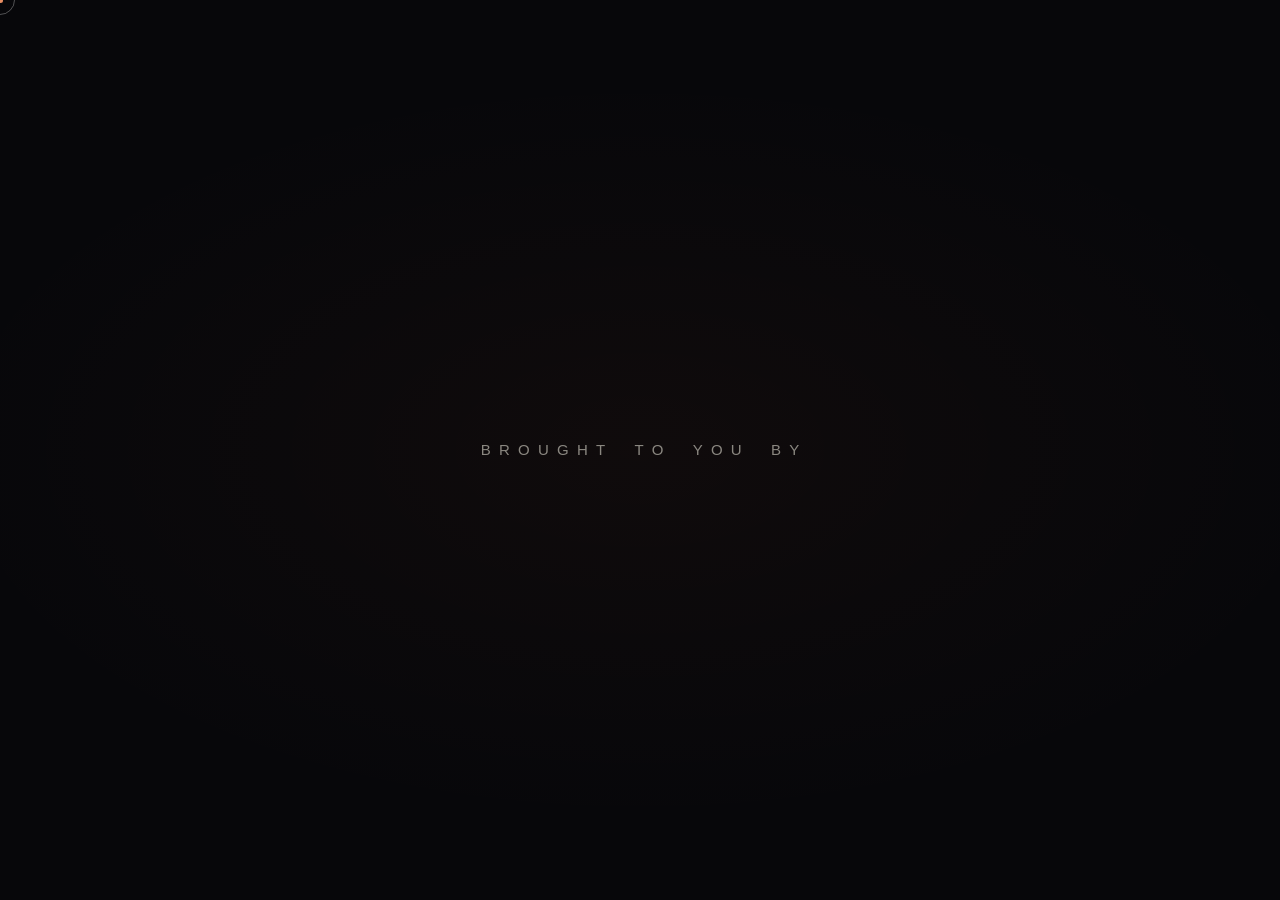
<file: public/assets/aistudio/school_clock__1.89__8bd07b02.html>
<!DOCTYPE html>
<html lang="en">
<head>
<meta charset="UTF-8">
<meta name="viewport" content="width=device-width, initial-scale=1">
<title>Whanganui High School — Timer</title>
<style>
:root{
  --ease: cubic-bezier(.22, 1, .36, 1);
  --ease-soft: cubic-bezier(.4, 0, .2, 1);
  --ease-spring: cubic-bezier(.34, 1.4, .5, 1);
  --serif: Georgia, "Times New Roman", "Iowan Old Style", serif;
  --sans: -apple-system, BlinkMacSystemFont, "Segoe UI Variable Display", "Segoe UI", Inter, Roboto, "Helvetica Neue", Arial, sans-serif;
  --bg: #09090b;
  --bg-elev: #0d0d10;
  --bg-elev-2: #131317;
  --text: #e8e6e1;
  --text-strong: #ffffff;
  --muted: #8a8780;
  --muted-2: #5c5a56;
  --muted-3: #3a3936;
  --accent: #c9bfa8;
  --orange: #ff7a3d;
  --orange-soft: #e88e63;
  --orange-glow: rgba(255,122,61,.12);
  --hairline: rgba(255,255,255,.06);
  --hairline-strong: rgba(255,255,255,.12);
  --grain-opacity: .018;
  --px: 0;
  --py: 0;
}
*,*::before,*::after{ box-sizing:border-box; }
html,body{ height:100%; margin:0; }
[hidden]{ display:none !important; }
body{
  font-family: var(--sans);
  background: var(--bg);
  color: var(--text);
  -webkit-font-smoothing: antialiased;
  -moz-osx-font-smoothing: grayscale;
  overflow: hidden;
  position: relative;
  min-height: 100vh;
}
::selection{ background: var(--orange); color: #0a0a0c; }
button{ font: inherit; }
button:focus-visible{ outline: 1px solid var(--hairline-strong); outline-offset: 3px; }

/* ============ TRAILER ============ */
.trailer{
  position: fixed; inset: 0;
  z-index: 850;
  background: #07070a;
  display: grid; place-items: center;
  overflow: hidden;
  transition: opacity 1s var(--ease-soft);
}
.trailer.is-fading{ opacity: 0; pointer-events: none; }
.trailer::before{
  content: "";
  position: absolute; inset: 0;
  background: radial-gradient(ellipse 80% 60% at 50% 50%, rgba(255,122,61,.035), transparent 70%);
  pointer-events: none;
}
.trailer-bg-streaks{ position: absolute; inset: 0; pointer-events: none; overflow: hidden; }
.trailer-bg-streaks span{
  position: absolute;
  left: var(--sx, 50%); top: var(--sy, 50%);
  width: var(--sw, 60px); height: 1px;
  background: linear-gradient(90deg, transparent, rgba(255,154,92,.25), transparent);
  opacity: 0;
  animation: streak var(--sdur, 6s) var(--sdelay, 0s) ease-in-out infinite;
}
@keyframes streak{
  0%, 100%{ opacity: 0; transform: translate(-50%, -50%) scaleX(.2); }
  50%     { opacity: .35; transform: translate(-50%, -50%) scaleX(1); }
}
.trailer-stage{ position: relative; width: 100%; height: 100vh; display: grid; place-items: center; }
.trailer-scene{
  position: absolute; inset: 0;
  display: grid; place-items: center;
  opacity: 0; pointer-events: none;
  transition: opacity .7s var(--ease-soft);
}
.trailer-scene.is-in,
.trailer-scene.is-out{ opacity: 1; }
.tword{
  display: inline-block;
  margin: 0 .28em;
  font-size: clamp(11px, 1.35vw, 15px);
  letter-spacing: .55em;
  text-transform: uppercase;
  color: var(--muted);
  font-weight: 500;
  text-indent: .55em;
  opacity: 0;
  filter: blur(14px);
  transform: translate(var(--dx, 0), var(--dy, 26px));
  transition: opacity 1.1s var(--ease), filter 1.15s var(--ease), transform 1.3s var(--ease);
  transition-delay: calc(var(--i, 0) * 140ms);
}
.trailer-scene.is-in .tword{ opacity: 1; filter: blur(0); transform: none; }
.trailer-scene.is-out .tword{
  opacity: 0; filter: blur(18px);
  transform: translate(calc(var(--dx, 0) * -1.5), calc(var(--dy, 26px) * -1.5));
}
.tharlan-letter{
  display: inline-block;
  font-family: var(--serif);
  font-style: italic;
  font-size: clamp(72px, 15vw, 200px);
  letter-spacing: -.045em;
  line-height: 1;
  color: var(--text-strong);
  font-weight: 400;
  opacity: 0;
  filter: blur(24px);
  transform: translate(var(--dx, 40px), var(--dy, 40px)) rotate(var(--rz, 8deg)) scale(.7);
  transition: opacity 1.3s var(--ease), filter 1.4s var(--ease), transform 1.6s var(--ease);
  transition-delay: calc(var(--i, 0) * 120ms);
}
.trailer-scene.is-in .tharlan-letter{ opacity: 1; filter: blur(0); transform: none; }
.trailer-scene.is-out .tharlan-letter{
  opacity: 0; filter: blur(28px); transform: translate(0, -40px) scale(1.06);
  transition: opacity .7s var(--ease), filter .7s var(--ease), transform .8s var(--ease);
}
.harlan-burst{
  position: absolute;
  top: 50%; left: 50%;
  width: 10px; height: 10px;
  border-radius: 50%;
  background: radial-gradient(circle, rgba(255,154,92,.5), transparent 65%);
  transform: translate(-50%, -50%) scale(0);
  opacity: 0; pointer-events: none; filter: blur(6px);
}
.trailer-scene.is-in .harlan-burst{ animation: burstOut 1.8s var(--ease) 1.3s forwards; }
@keyframes burstOut{
  0%  { opacity: 0;  transform: translate(-50%, -50%) scale(0); }
  25% { opacity: .8; }
  100%{ opacity: 0;  transform: translate(-50%, -50%) scale(200); }
}
.trailer-tagline-slide{
  text-align: center;
  font-family: var(--serif);
  font-style: italic;
  color: var(--text);
  font-size: clamp(22px, 3vw, 40px);
  line-height: 1.15;
  display: flex; flex-direction: column; gap: 8px;
}
.tline-a{
  display: inline-block;
  opacity: 0; filter: blur(12px); transform: translateX(-90px);
  transition: opacity 1.2s var(--ease), filter 1.25s var(--ease), transform 1.4s var(--ease);
}
.tline-b{
  display: inline-block;
  opacity: 0; filter: blur(12px); transform: translateX(90px);
  transition: opacity 1.2s var(--ease) .18s, filter 1.25s var(--ease) .18s, transform 1.4s var(--ease) .18s;
  color: var(--orange-soft);
}
.trailer-scene.is-in .tline-a,
.trailer-scene.is-in .tline-b{ opacity: 1; filter: blur(0); transform: none; }
.trailer-scene.is-out .tline-a{ opacity: 0; filter: blur(18px); transform: translateX(60px); }
.trailer-scene.is-out .tline-b{ opacity: 0; filter: blur(18px); transform: translateX(-60px); }
.trailer-tagline-scale{
  display: flex; gap: .35em;
  text-align: center;
  font-family: var(--serif);
  font-style: italic;
  font-size: clamp(20px, 2.8vw, 38px);
  color: var(--text-strong);
  flex-wrap: wrap; justify-content: center; padding: 0 20px;
}
.ts-word{
  display: inline-block;
  opacity: 0; filter: blur(20px); transform: scale(1.4);
  transition: opacity 1.2s var(--ease), filter 1.25s var(--ease), transform 1.35s var(--ease);
  transition-delay: calc(var(--i, 0) * 160ms);
}
.trailer-scene.is-in .ts-word{ opacity: 1; filter: blur(0); transform: scale(1); }
.trailer-scene.is-out .ts-word{ opacity: 0; filter: blur(20px); transform: scale(.75); }
.trailer-tagline-split{
  display: flex; align-items: baseline; justify-content: center; gap: .35em;
  font-family: var(--serif);
  font-style: italic;
  font-size: clamp(24px, 3.2vw, 44px);
  color: var(--text-strong);
  flex-wrap: wrap; padding: 0 20px;
}
.tsplit-a, .tsplit-b{
  display: inline-block;
  opacity: 0; filter: blur(16px);
  transition: opacity 1.2s var(--ease), filter 1.25s var(--ease), transform 1.5s var(--ease);
}
.tsplit-a{ transform: translateX(-110px) rotate(-4deg); color: var(--muted); }
.tsplit-b{ transform: translateX(110px) rotate(4deg); color: var(--orange-soft); transition-delay: .15s; }
.trailer-scene.is-in .tsplit-a,
.trailer-scene.is-in .tsplit-b{ opacity: 1; filter: blur(0); transform: none; }
.trailer-scene.is-out .tsplit-a{ opacity: 0; filter: blur(20px); transform: translateY(-30px) scale(.9); }
.trailer-scene.is-out .tsplit-b{ opacity: 0; filter: blur(20px); transform: translateY(30px) scale(.9); }
.trailer-presenting{
  text-align: center;
  display: flex; flex-direction: column; gap: 22px; align-items: center;
  padding: 0 20px;
}
.presenting-word{
  font-family: var(--serif);
  font-style: italic;
  font-weight: 400;
  font-size: clamp(56px, 12vw, 150px);
  letter-spacing: .9em;
  text-indent: .9em;
  line-height: 1;
  color: var(--text-strong);
  opacity: 0;
  filter: blur(24px);
  transform: scale(1.3);
  transition: opacity 1.35s var(--ease), filter 1.45s var(--ease), letter-spacing 1.7s var(--ease), text-indent 1.7s var(--ease), transform 1.75s var(--ease);
}
.trailer-scene.is-in .presenting-word{
  opacity: 1; filter: blur(0); transform: scale(1);
  letter-spacing: .08em; text-indent: .08em;
}
.presenting-sub{
  font-size: clamp(9px, 1.1vw, 12px);
  letter-spacing: .72em;
  text-transform: uppercase;
  color: var(--muted);
  font-weight: 500;
  text-indent: .72em;
  opacity: 0; filter: blur(8px); transform: translateY(12px);
  transition: opacity 1.2s var(--ease) .85s, filter 1.2s var(--ease) .85s, transform 1.3s var(--ease) .85s;
}
.trailer-scene.is-in .presenting-sub{ opacity: 1; filter: blur(0); transform: none; }
.trailer-scene.is-out .presenting-word,
.trailer-scene.is-out .presenting-sub{ opacity: 0; filter: blur(20px); transition-duration: .7s; }

/* ============ BACKGROUND ============ */
.bg-layer{ position:fixed; inset:0; z-index:-4; background: var(--bg); }
.bg-grid{
  position:fixed; inset:0; z-index:-3; pointer-events:none;
  background-image: radial-gradient(circle at 1px 1px, rgba(255,255,255,.03) 1px, transparent 0);
  background-size: 56px 56px;
  mask-image: radial-gradient(ellipse 70% 55% at 50% 5%, black 0%, transparent 75%);
  -webkit-mask-image: radial-gradient(ellipse 70% 55% at 50% 5%, black 0%, transparent 75%);
  opacity: .9;
  transform: translate(calc(var(--px) * -8px), calc(var(--py) * -5px));
}
.bg-vignette{
  position:fixed; inset:0; z-index:-2; pointer-events:none;
  background:
    radial-gradient(ellipse 55% 40% at 78% 20%, rgba(255,122,61,.045) 0%, transparent 65%),
    radial-gradient(ellipse 80% 55% at 50% 115%, rgba(0,0,0,.5) 0%, transparent 60%);
  transition: background 3s var(--ease-soft);
}
.grain{
  position: fixed; inset: 0; z-index: 0; pointer-events: none;
  opacity: var(--grain-opacity);
  background-image: url("data:image/svg+xml,%3Csvg xmlns='http://www.w3.org/2000/svg' width='160' height='160'%3E%3Cfilter id='n'%3E%3CfeTurbulence type='fractalNoise' baseFrequency='.9' numOctaves='3'/%3E%3C/filter%3E%3Crect width='160' height='160' filter='url(%23n)'/%3E%3C/svg%3E");
}
body[data-time="afternoon"]{ --accent: #dcc5a3; }
body[data-time="afternoon"] .bg-vignette{
  background:
    radial-gradient(ellipse 60% 40% at 72% 30%, rgba(255,140,70,.055) 0%, transparent 65%),
    radial-gradient(ellipse 80% 55% at 50% 115%, rgba(0,0,0,.55) 0%, transparent 60%);
}
body[data-time="evening"]{ --accent: #d8b48a; }
body[data-time="evening"] .bg-vignette{
  background:
    radial-gradient(ellipse 55% 40% at 78% 50%, rgba(255,120,60,.06) 0%, transparent 65%),
    radial-gradient(ellipse 80% 55% at 50% 115%, rgba(0,0,0,.6) 0%, transparent 60%);
}
.ambient-dust{
  position: fixed; inset: 0; z-index: 0;
  pointer-events: none; overflow: hidden;
}
.ambient-dust span{
  position: absolute; bottom: -10px; left: var(--x, 50%);
  width: 1.5px; height: 1.5px;
  border-radius: 50%;
  background: var(--accent);
  opacity: 0;
  animation: dustDrift var(--dur, 40s) linear infinite;
  animation-delay: var(--d, 0s);
}
@keyframes dustDrift{
  0%   { opacity: 0; transform: translate(0, 0); }
  15%  { opacity: .14; }
  85%  { opacity: .14; }
  100% { opacity: 0; transform: translate(var(--dx, 20px), calc(-100vh - 20px)); }
}

/* ============ SCENE ============ */
.scene{
  position: fixed; inset: 0;
  width: 100%; height: 100%;
  z-index: -1;
  pointer-events: none;
  color: var(--accent);
  overflow: visible;
  transition: color 2.5s var(--ease-soft);
  transform: translate(calc(var(--px) * -5px), calc(var(--py) * -3px));
}
.scene path, .scene line, .scene circle{
  fill: none; stroke: currentColor; stroke-width: 1;
  stroke-linecap: round; stroke-linejoin: round;
  vector-effect: non-scaling-stroke;
}
.scene-hills{ opacity: .13; }
.scene-hills path{ stroke-width: .8; }
.scene .gull{ opacity: 0; will-change: transform, opacity; }
.scene .gull .wing{ stroke-width: 1; fill: none; }
.scene .gull .body{ stroke-width: .9; opacity: .5; fill: none; }
.scene .gull-inner{
  animation: gullBob 5s ease-in-out infinite;
  transform-box: fill-box; transform-origin: center;
}
@keyframes gullBob{
  0%, 100% { transform: translateY(0); }
  50%      { transform: translateY(-3px); }
}
.scene .gull.g1{ animation: gullFly1 52s linear infinite; animation-delay: -8s; }
.scene .gull.g2{ animation: gullFly2 64s linear infinite; animation-delay: -32s; }
.scene .gull.g3{ animation: gullFly3 44s linear infinite; animation-delay: -20s; }
.scene .gull.g3 .gull-inner{ animation-duration: 4.2s; }
@keyframes gullFly1{
  0%   { transform: translate(-220px, 220px); opacity: 0; }
  12%  { opacity: .28; }
  85%  { opacity: .28; }
  100% { transform: translate(1680px, 160px); opacity: 0; }
}
@keyframes gullFly2{
  0%   { transform: translate(-220px, 340px); opacity: 0; }
  12%  { opacity: .20; }
  85%  { opacity: .20; }
  100% { transform: translate(1680px, 270px); opacity: 0; }
}
@keyframes gullFly3{
  0%   { transform: translate(-220px, 148px); opacity: 0; }
  12%  { opacity: .18; }
  85%  { opacity: .18; }
  100% { transform: translate(1680px, 100px); opacity: 0; }
}

/* ============ CELESTIAL ============ */
.celestial{
  position: fixed;
  left: 70%; top: 22%;
  width: min(340px, 36vw);
  aspect-ratio: 1 / 1;
  transform: translate(-50%, -50%);
  z-index: -1;
  pointer-events: none;
  color: var(--accent);
  transition: color 2.5s var(--ease-soft), left 1.4s var(--ease-soft), top 1.4s var(--ease-soft);
  will-change: transform, top, left;
}
@media (max-width: 820px){
  .celestial{ width: min(240px, 48vw); }
}
.celestial-svg{
  position: absolute; inset: 0;
  width: 100%; height: 100%;
  overflow: visible;
  transition: opacity 2s var(--ease-soft);
}
.celestial-svg circle, .celestial-svg line, .celestial-svg path{
  fill: none; stroke: currentColor;
  stroke-linecap: round; stroke-linejoin: round;
  vector-effect: non-scaling-stroke;
}
.sun-svg{ opacity: 0; }
body[data-celestial="sun"] .sun-svg{ opacity: 1; }
.sun-svg .sun-halo{
  fill: url(#sunHaloGrad) !important;
  stroke: none !important;
  animation: sunHaloPulse 10s ease-in-out infinite;
  transform-origin: center;
  transform-box: fill-box;
}
@keyframes sunHaloPulse{
  0%, 100% { opacity: .85; }
  50%      { opacity: 1; }
}
.sun-svg .sun-glow-inner{
  fill: url(#sunGlowInner) !important;
  stroke: none !important;
  animation: sunGlowBreathe 7s ease-in-out infinite;
  transform-origin: center;
  transform-box: fill-box;
}
@keyframes sunGlowBreathe{
  0%, 100% { opacity: .9; transform: scale(1); }
  50%      { opacity: 1; transform: scale(1.04); }
}
.sun-disc{
  fill: currentColor;
  fill-opacity: .05;
  stroke-width: .8;
  stroke-opacity: .55;
}
.sun-disc-inner{
  fill: currentColor;
  fill-opacity: .02;
  stroke: none !important;
}
.sun-rays{
  transform-box: fill-box; transform-origin: center;
  animation: sunSpin 480s linear infinite;
}
.sun-rays .r-major{ stroke-width: .85; stroke-opacity: .55; }
.sun-rays .r-mid{ stroke-width: .7; stroke-opacity: .32; }
.sun-rays .r-minor{ stroke-width: .55; stroke-opacity: .18; }
@keyframes sunSpin{ to{ transform: rotate(360deg); } }
.moon-svg{ opacity: 0; }
body[data-celestial="moon"] .moon-svg{ opacity: .95; }
.moon-svg .moon-aura{
  fill: url(#moonAuraGrad) !important;
  stroke: none !important;
}
.moon-disc{
  fill: currentColor;
  fill-opacity: .06;
  stroke-width: .9;
  stroke-opacity: .6;
}
.moon-crater{
  fill: currentColor;
  fill-opacity: .035;
  stroke-width: .55;
  stroke-opacity: .35;
}
.moon-crater.n1{ fill-opacity: .05; stroke-opacity: .45; }
.moon-maria ellipse{ fill: currentColor; stroke: none; opacity: .03; }
.celestial-stars{
  position: absolute; inset: -14%;
  opacity: 0;
  transition: opacity 2.5s var(--ease-soft);
}
body[data-celestial="moon"] .celestial-stars{ opacity: .85; }
.celestial-stars span{
  position: absolute;
  width: 1.5px; height: 1.5px;
  border-radius: 50%;
  background: var(--accent);
  opacity: .35;
  animation: twinkle 6s ease-in-out infinite;
}
.celestial-stars span:nth-child(1){ top: 12%; left: 18%; animation-delay: -.4s; }
.celestial-stars span:nth-child(2){ top: 6%;  left: 62%; animation-delay: -1.6s; }
.celestial-stars span:nth-child(3){ top: 34%; left: 84%; animation-delay: -2.7s; }
.celestial-stars span:nth-child(4){ top: 58%; left: 10%; animation-delay: -3.4s; }
.celestial-stars span:nth-child(5){ top: 78%; left: 48%; animation-delay: -2s; }
.celestial-stars span:nth-child(6){ top: 26%; left: 36%; animation-delay: -1.1s; }
.celestial-stars span:nth-child(7){ top: 68%; left: 76%; animation-delay: -4.2s; }
@keyframes twinkle{
  0%, 100%{ opacity: .12; }
  50%     { opacity: .55; }
}
.plane{
  position: fixed;
  top: 11%; left: 0;
  width: min(400px, 42vw);
  z-index: -1;
  pointer-events: none;
  color: var(--accent);
  opacity: .45;
  will-change: transform;
  animation: planeFly 90s linear infinite;
  animation-delay: -22s;
}
.plane svg{ width: 100%; height: auto; display: block; overflow: visible; }
@keyframes planeFly{
  from{ transform: translate(-45vw, 3vh); }
  to  { transform: translate(125vw, -6vh); }
}

/* ============ CORNER MARK / PROFILE ============ */
.corner-mark{
  position: fixed;
  top: 24px; left: 26px;
  z-index: 50;
  display: flex; align-items: center; gap: 10px;
  font-size: clamp(7px, .95vw, 9px);
  letter-spacing: .4em;
  text-transform: uppercase;
  color: var(--muted-2);
  font-weight: 500;
  text-indent: .4em;
  opacity: 0; pointer-events: none; user-select: none;
  transition: opacity 1.5s var(--ease-soft);
}
body.intro-done .corner-mark{ animation: fadeIn 1.2s var(--ease) .4s both; }
@keyframes fadeIn{
  from{ opacity: 0; transform: translateY(-4px); filter: blur(3px); }
  to  { opacity: 1; transform: none;            filter: blur(0); }
}
.corner-dot{
  width: 4px; height: 4px;
  border-radius: 50%;
  background: var(--orange-soft);
  flex-shrink: 0;
}
.corner-text{ white-space: nowrap; }
.corner-time{
  font-variant-numeric: tabular-nums;
  color: var(--muted-3);
  letter-spacing: .22em;
  text-indent: .22em;
  padding-left: 10px;
  margin-left: 2px;
  border-left: 1px solid var(--hairline);
  font-weight: 400;
}
.profile{
  position: fixed;
  top: 20px; right: 24px;
  z-index: 100;
  width: 40px; height: 40px;
  border-radius: 50%;
  border: 1px solid var(--hairline-strong);
  background: transparent;
  display: grid; place-items: center;
  cursor: pointer;
  padding: 0; opacity: 0;
  transition: border-color .4s var(--ease-soft), background .4s var(--ease-soft), transform .4s var(--ease-spring), opacity 1.5s var(--ease-soft);
}
body.intro-done .profile{ animation: profileIn 1.1s var(--ease) .6s both; }
@keyframes profileIn{
  from{ opacity: 0; transform: scale(.85) translateY(-6px); filter: blur(3px); }
  to  { opacity: 1; transform: none;                        filter: blur(0); }
}
.profile:hover{ border-color: rgba(255,255,255,.24); background: rgba(255,255,255,.03); }
.profile:active{ transform: scale(.95); }
.profile-avatar{
  font-family: var(--serif);
  font-style: italic;
  font-size: 16px;
  line-height: 1;
  color: var(--text);
  letter-spacing: .01em;
  user-select: none;
}
.profile.is-empty .profile-avatar{ color: var(--muted); }
.profile-hint{
  position: absolute;
  top: -5px; right: -5px;
  min-width: 16px; height: 16px;
  padding: 0 4px;
  border-radius: 99px;
  background: var(--bg-elev-2);
  border: 1px solid var(--hairline-strong);
  display: grid;
  place-items: center;
  font-size: 8px;
  font-weight: 600;
  font-family: var(--sans);
  color: var(--muted);
  letter-spacing: 0;
  opacity: 0;
  transform: scale(.7) translate(4px, -4px);
  transition: opacity .35s var(--ease-soft), transform .45s var(--ease);
  pointer-events: none;
}
.profile:hover .profile-hint{ opacity: 1; transform: scale(1) translate(0, 0); }

/* ============ CURSOR ============ */
body.cursor-on * { cursor: none !important; }
body.cursor-on input, body.cursor-on textarea{ cursor: text !important; }
.cursor-dot, .cursor-ring{
  position: fixed; top:0; left:0; pointer-events:none; z-index: 9800;
  opacity: 0; will-change: transform;
  transition: opacity .4s var(--ease-soft), width .5s var(--ease), height .5s var(--ease),
              margin .5s var(--ease), background .4s var(--ease-soft), border-color .4s var(--ease-soft);
}
.cursor-dot{
  width: 5px; height: 5px; margin: -2.5px 0 0 -2.5px;
  border-radius: 50%;
  background: var(--orange-soft);
}
.cursor-ring{
  width: 30px; height: 30px; margin: -15px 0 0 -15px;
  border-radius: 50%;
  border: 1px solid rgba(255,255,255,.3);
  opacity: 0;
}
body.cursor-on .cursor-dot, body.cursor-on .cursor-ring{ opacity: 1; }
body.cursor-hover .cursor-ring{
  width: 44px; height: 44px; margin: -22px 0 0 -22px;
  border-color: rgba(255,255,255,.55);
  background: rgba(255,255,255,.03);
}
body.cursor-click .cursor-ring{
  width: 18px; height: 18px; margin: -9px 0 0 -9px;
  border-color: rgba(255,255,255,.6);
}

/* ============ WHS INTRO ============ */
.intro{
  position: fixed; inset: 0;
  z-index: 700;
  display: grid; place-items: center;
  padding: 24px;
  background: #09090b;
  overflow: hidden;
}
.intro.is-fading{ animation: introOut .95s var(--ease-soft) forwards; }
@keyframes introOut{ to{ opacity: 0; visibility: hidden; } }
.intro-inner{ position: relative; text-align: center; padding: 20px 10px; }
.intro-inner::before{
  content: "";
  position: absolute;
  top: 42%; left: 50%;
  width: 60vw; height: 40vh;
  max-width: 700px;
  transform: translate(-50%, -50%);
  background: radial-gradient(ellipse at center, rgba(255,122,61,.05), transparent 65%);
  filter: blur(50px);
  pointer-events: none;
  opacity: 0;
  animation: introGlow 4s var(--ease) 1.2s both;
  z-index: -1;
}
@keyframes introGlow{
  0%{ opacity: 0; }
  60%{ opacity: 1; }
  100%{ opacity: .6; }
}
.intro-word{
  display: inline-flex;
  align-items: baseline;
  justify-content: center;
  font-family: var(--serif);
  font-style: italic;
  font-weight: 400;
  font-size: clamp(42px, 9.4vw, 92px);
  letter-spacing: -.03em;
  line-height: 1;
  color: var(--text-strong);
  margin: 0;
}
.i-letter{
  display: inline-block;
  opacity: 0; filter: blur(12px); transform: translateY(14px);
  animation: iLetterIn 1.2s var(--ease) calc(0.3s + var(--i) * 0.09s) both;
}
@keyframes iLetterIn{
  to { opacity: 1; filter: blur(0); transform: none; }
}
.i-wrap{ position: relative; display: inline-block; }
.i-dot{
  position: absolute;
  left: 53%; bottom: .70em;
  width: .12em; height: .12em;
  border-radius: 50%;
  background: var(--orange-soft);
  opacity: 0;
  animation: dotBounce 1.4s cubic-bezier(.42, 0, .22, 1) 1.7s both;
}
@keyframes dotBounce{
  0%{ opacity: 0; transform: translate(-50%, -60px) scale(.5); }
  30%{ opacity: 1; transform: translate(-50%, 0) scale(1.1); }
  45%{ transform: translate(-50%, -18px) scale(1); }
  60%{ transform: translate(-50%, 0) scale(1.04); }
  100%{ transform: translate(-50%, 0) scale(1); opacity: 1; }
}
.intro-sub{
  font-size: clamp(9.5px, 1.15vw, 12px);
  letter-spacing: .62em; text-transform: uppercase;
  color: var(--muted); font-weight: 500;
  margin-top: 24px; text-indent: .62em;
  opacity: 0;
  animation: introSubIn 1.3s var(--ease) 2s both;
}
@keyframes introSubIn{
  0%{ opacity: 0; filter: blur(8px); transform: translateY(8px); }
  100%{ opacity: 1; filter: blur(0);    transform: none; }
}
.intro-rule{
  width: 0; height: 1px;
  margin: 32px auto;
  background: linear-gradient(90deg, transparent, var(--hairline-strong), transparent);
  animation: introRuleIn 1.3s var(--ease) 2.6s both;
}
@keyframes introRuleIn{ 0%{ width: 0; opacity: 0; } 100%{ width: 84px; opacity: 1; } }
.intro-motto{
  font-family: var(--serif); font-style: italic;
  font-size: clamp(13px, 1.55vw, 18px);
  letter-spacing: .02em;
  color: var(--muted);
  opacity: 0;
  animation: introMottoIn 1.4s var(--ease) 3.1s both;
}
@keyframes introMottoIn{
  0%{ opacity: 0; filter: blur(10px); transform: translateY(8px); }
  100%{ opacity: 1; filter: blur(0);    transform: none; }
}
.intro-skip{
  position: absolute;
  bottom: 30px; left: 50%;
  transform: translateX(-50%);
  font-size: 9px;
  letter-spacing: .42em; text-transform: uppercase;
  color: var(--muted-3); text-indent: .42em;
  opacity: 0;
  animation: introSkipIn 1s var(--ease) 2.4s both;
  pointer-events: none;
  white-space: nowrap;
}
@keyframes introSkipIn{ to{ opacity: .7; } }

/* ============ STAGE ============ */
.stage{
  position: fixed; inset: 0;
  display: flex; align-items: center; justify-content: center;
  padding: 0 24px;
  z-index: 1;
}
.glow{
  position: absolute;
  width: min(1000px, 120vw); height: min(1000px, 120vw);
  border-radius: 50%;
  background: radial-gradient(circle, rgba(255,122,61,.055), transparent 55%);
  pointer-events: none; filter: blur(40px);
}
.focus-vignette{
  position: fixed; inset: 0; z-index: 2;
  pointer-events: none; opacity: 0;
  background: radial-gradient(ellipse 55% 50% at 50% 50%, transparent 0%, transparent 35%, rgba(5,5,7,.5) 70%, rgba(5,5,7,.92) 100%);
  transition: opacity 1.3s var(--ease-soft);
}
body.focus-mode .focus-vignette{ opacity: 1; }
.focus-indicator{
  position: fixed;
  top: 24px; left: 50%;
  z-index: 5;
  display: flex; align-items: center; gap: 10px;
  padding: 8px 16px;
  border-radius: 99px;
  background: rgba(15,15,18,.6);
  border: 1px solid var(--hairline);
  backdrop-filter: blur(16px); -webkit-backdrop-filter: blur(16px);
  color: var(--muted);
  font-size: 9px; letter-spacing: .32em; text-transform: uppercase;
  font-weight: 500; text-indent: .32em;
  opacity: 0; pointer-events: none;
  transform: translateX(-50%) translateY(-12px);
  transition: opacity .7s var(--ease-soft) .3s, transform .8s var(--ease) .3s;
  white-space: nowrap;
}
body.focus-mode .focus-indicator{ opacity: 1; transform: translateX(-50%) translateY(0); }
.focus-dot{
  width: 4px; height: 4px;
  border-radius: 50%;
  background: var(--orange-soft);
  flex-shrink: 0;
}
.content{
  position: relative;
  z-index: 1;
  text-align: center;
  max-width: 100%;
}
.dim-wrap{
  transition: opacity 1.5s var(--ease-soft), filter 1.5s var(--ease-soft), transform 1.1s var(--ease-soft);
}
body.focus-mode .dim-wrap{ opacity: .05; filter: blur(6px); transform: translateY(6px); }
body.away .dim-wrap{ opacity: .25 !important; filter: blur(1px); }
body.away .corner-mark{ opacity: .3 !important; }
body.away .profile{ opacity: .3 !important; }

.school-mark{
  display: flex; align-items: center; justify-content: center;
  gap: 14px;
  margin-bottom: 18px;
  opacity: 0;
}
body.intro-done .school-mark{ animation: rise 1.2s var(--ease) .1s both; }
.mark-rule{ width: 22px; height: 1px; }
.mark-rule:first-child{ background: linear-gradient(90deg, transparent, var(--hairline-strong)); }
.mark-rule:last-child{ background: linear-gradient(90deg, var(--hairline-strong), transparent); }
.mark-text{
  font-size: 9px; letter-spacing: .42em; text-transform: uppercase;
  color: var(--muted-2); font-weight: 500;
  text-indent: .42em; white-space: nowrap;
}
.greeting{
  font-family: var(--serif); font-style: italic;
  font-size: 15px; line-height: 1.6;
  letter-spacing: .004em;
  color: var(--muted);
  margin: 0 auto 20px;
  max-width: 46ch;
  min-height: 24px;
  cursor: pointer; user-select: none;
  transition: color .5s var(--ease-soft);
  opacity: 0;
}
body.intro-done .greeting{ animation: rise 1.2s var(--ease) .18s both; }
.greeting .name{ font-style: normal; color: var(--text); letter-spacing: .012em; }
.greeting .weather-note{ color: var(--muted-2); font-style: italic; }
.greeting:hover{ color: var(--text); }
.label{
  display: inline-flex; align-items: center; gap: 10px;
  font-size: 9px; letter-spacing: .4em; text-transform: uppercase;
  color: var(--muted-2); font-weight: 500;
  margin-bottom: 18px; text-indent: .4em;
  opacity: 0;
}
body.intro-done .label{ animation: rise 1.2s var(--ease) .26s both; }
.label::before{
  content: "";
  width: 3px; height: 3px;
  border-radius: 50%;
  background: var(--orange-soft);
  flex-shrink: 0; text-indent: 0;
}
.label.flash{ animation: labelFlash 1s var(--ease); }
@keyframes labelFlash{
  0%  { opacity: .15; transform: translateY(-3px); filter: blur(3px); }
  100%{ opacity: 1;   transform: none;               filter: blur(0); }
}
@keyframes rise{
  from{ opacity: 0; transform: translateY(18px); filter: blur(6px); }
  to  { opacity: 1; transform: none;             filter: blur(0); }
}

/* ============ COUNTDOWN ============ */
.countdown-wrap{
  position: relative;
  display: flex; justify-content: center;
  transition: transform 1.3s var(--ease-soft), filter 1.3s var(--ease-soft);
  will-change: transform, filter;
  cursor: pointer; user-select: none;
}
body.focus-mode .countdown-wrap{ transform: scale(1.12); }
.countdown-hint{
  position: absolute;
  bottom: -32px; left: 50%;
  transform: translateX(-50%) translateY(6px);
  font-size: 8px; letter-spacing: .28em; text-transform: uppercase;
  color: var(--muted-3); opacity: 0;
  transition: opacity .4s var(--ease-soft), transform .4s var(--ease);
  pointer-events: none; white-space: nowrap;
}
.countdown-wrap:hover .countdown-hint{ opacity: .8; transform: translateX(-50%) translateY(0); }
.countdown-wrap.copying .countdown-hint{ opacity: 0; }
.countdown-aura{
  position: absolute;
  top: 50%; left: 50%;
  width: clamp(200px, 46vw, 580px); height: clamp(200px, 46vw, 580px);
  transform: translate(-50%, -50%);
  pointer-events: none; z-index: -1; opacity: 0;
  color: var(--text);
  transition: opacity 1.2s var(--ease-soft), color .8s var(--ease-soft);
}
body.intro-done.period-active .countdown-aura{ opacity: .06; }
body.intro-done.period-active.critical-body .countdown-aura{ opacity: .14; color: var(--orange-soft); }
.countdown-aura svg{ width: 100%; height: 100%; overflow: visible; }
.aura-dashed{
  fill: none; stroke: currentColor; stroke-width: .22;
  stroke-dasharray: 1.5 6; stroke-linecap: round;
  transform-origin: center; transform-box: fill-box;
  animation: auraSpin 140s linear infinite;
}
@keyframes auraSpin{ to { transform: rotate(360deg); } }
.countdown{
  position: relative;
  display: flex; align-items: baseline; justify-content: center;
  font-size: clamp(56px, 12.5vw, 168px);
  font-weight: 200; letter-spacing: -.055em; line-height: .92;
  color: var(--text-strong);
  font-variant-numeric: tabular-nums;
  font-feature-settings: "tnum" 1;
  opacity: 0;
  transform-origin: center center;
  transition: transform .4s var(--ease-spring);
}
body.intro-done .countdown{ animation: rise 1.4s var(--ease) .38s both; }
.countdown.copied{ animation: copyPop .4s var(--ease); }
@keyframes copyPop{
  0%   { transform: scale(1); }
  40%  { transform: scale(.96); }
  100% { transform: scale(1); }
}
.num{ display: inline-flex; align-items: baseline; perspective: 600px; }
.min{ min-width: 2ch; justify-content: flex-end; }
.sec{ min-width: 2ch; justify-content: center; }
.digit{
  display: inline-block;
  transform-origin: 50% 100%;
  will-change: transform, opacity, filter;
  backface-visibility: hidden; -webkit-backface-visibility: hidden;
  background: linear-gradient(180deg, var(--text-strong) 35%, rgba(232,230,225,.85) 100%);
  -webkit-background-clip: text; background-clip: text;
  -webkit-text-fill-color: transparent;
}
.digit.roll{ animation: digitRoll .7s var(--ease) both; }
@keyframes digitRoll{
  0%  { transform: translateY(30%); opacity: 0; filter: blur(6px); }
  60% { opacity: .9; filter: blur(1px); }
  100%{ transform: translateY(0); opacity: 1; filter: blur(0); }
}
.colon{ display: inline-block; margin: 0 .045em; opacity: .28; }
.dot-sep{ display: inline-block; margin: 0 .03em 0 .02em; opacity: .22; font-size: .58em; }
.ms{
  display: inline-block; min-width: 3ch; text-align: left;
  font-size: .30em; letter-spacing: .06em; font-weight: 400;
  color: var(--muted-2); margin-left: .03em;
  font-variant-numeric: tabular-nums;
  -webkit-text-fill-color: var(--muted-2); background: none;
}
.idle-countdown{
  display: flex; align-items: baseline; justify-content: center;
  gap: clamp(6px, 1.2vw, 18px);
  font-size: clamp(40px, 8.5vw, 110px);
  font-weight: 200; letter-spacing: -.035em; line-height: .92;
  color: var(--text-strong);
  font-variant-numeric: tabular-nums;
  opacity: 0;
}
body.intro-done .idle-countdown{ animation: rise 1.4s var(--ease) .38s both; }
.idle-group{
  display: inline-flex; align-items: baseline; gap: .06em;
  transition: opacity .5s var(--ease-soft);
}
.idle-group[hidden]{ display: none !important; }
.idle-num{
  display: inline-block;
  transform-origin: 50% 100%;
  will-change: transform, opacity, filter;
  background: linear-gradient(180deg, var(--text-strong) 35%, rgba(232,230,225,.85) 100%);
  -webkit-background-clip: text; background-clip: text;
  -webkit-text-fill-color: transparent;
  font-variant-numeric: tabular-nums;
  transition: color .6s var(--ease-soft);
}
.idle-num.roll{ animation: digitRoll .7s var(--ease) both; }
.idle-lbl{
  font-size: .32em; font-weight: 500; letter-spacing: .02em;
  color: var(--muted); text-transform: lowercase;
  margin-left: .06em;
  -webkit-text-fill-color: var(--muted);
}

/* ============ BARS ============ */
.bars{
  width: min(380px, 76vw);
  margin: 34px auto 0;
  display: flex; flex-direction: column; gap: 18px;
  transition: opacity .7s var(--ease-soft);
  opacity: 0;
}
body.intro-done .bars{ animation: rise 1.2s var(--ease) .76s both; }
.bars.hidden{ opacity: 0 !important; }
.bar-block{ display: flex; flex-direction: column; gap: 10px; }
.bar-block.hidden{ display: none; }
.bar-head{ display: flex; justify-content: space-between; align-items: baseline; gap: 12px; }
.bar-label{
  font-size: 8.5px; letter-spacing: .34em; text-transform: uppercase;
  color: var(--muted-2); font-weight: 500;
}
.bar-pct{
  font-size: 9px; letter-spacing: .12em;
  color: var(--muted);
  font-variant-numeric: tabular-nums; font-weight: 400;
}
.progress{ --p: 0; position: relative; height: 1px; overflow: hidden; }
.progress-track{ position: absolute; inset: 0; background: rgba(255,255,255,.06); }
.progress-fill{
  position: absolute; inset: 0;
  transform-origin: left center;
  transform: scaleX(0);
  will-change: transform;
  background: linear-gradient(90deg, rgba(255,255,255,.4), rgba(255,255,255,.85));
  transition: background .7s var(--ease-soft), transform 1s var(--ease-soft);
  overflow: hidden;
}
.progress-fill::after{
  content: "";
  position: absolute; inset: 0;
  background: linear-gradient(90deg, transparent, rgba(255,255,255,.5), transparent);
  transform: translateX(-100%);
  animation: shimmer 3s ease-in-out infinite;
}
@keyframes shimmer{ 0%{ transform: translateX(-100%); } 100%{ transform: translateX(200%); } }
.progress-fill.day{ background: linear-gradient(90deg, rgba(201,191,168,.35), rgba(201,191,168,.75)); }
.progress-dot{
  position: absolute; top: 50%;
  left: calc(var(--p) * 100%);
  width: 3px; height: 3px; margin: -1.5px 0 0 -1.5px;
  border-radius: 50%;
  background: var(--text);
  transition: background .7s var(--ease-soft), opacity .7s var(--ease-soft);
}
#dayWrap .progress-dot{ background: var(--accent); }
.progress.low .progress-fill{ background: linear-gradient(90deg, rgba(255,122,61,.5), var(--orange-soft)); }
.progress.low .progress-dot{ background: var(--orange-soft); }

/* ============ NEXT / HOME / META / QUOTE ============ */
.next-row{
  display: flex; align-items: baseline; justify-content: center; gap: 12px;
  margin-top: 24px;
  min-height: 20px;
  transition: opacity .6s var(--ease-soft);
  opacity: 0;
}
body.intro-done .next-row{ animation: rise 1.2s var(--ease) .88s both; }
.next-row.hidden{ opacity: 0 !important; }
.next-label{
  font-size: 8.5px; letter-spacing: .34em; text-transform: uppercase;
  color: var(--muted-2); font-weight: 500;
}
.next-value{
  font-family: var(--serif); font-style: italic;
  font-size: 17px; letter-spacing: -.005em;
  color: var(--text);
  font-variant-numeric: tabular-nums;
}
.next-value .time{
  font-style: normal; font-family: var(--sans);
  font-size: 11px; letter-spacing: .12em;
  color: var(--muted); font-weight: 400;
  margin-left: 4px;
}
.divider{
  display: flex; align-items: center; justify-content: center; gap: 14px;
  width: min(200px, 55%);
  margin: 32px auto 0;
  opacity: 0;
}
body.intro-done .divider{ animation: rise 1.2s var(--ease) 1s both; }
.divider .line{ flex: 1; height: 1px; background: var(--hairline); }
.divider .dot{
  width: 2px; height: 2px;
  border-radius: 50%;
  background: var(--hairline-strong);
  flex-shrink: 0;
}
.home-row{
  display: flex; align-items: baseline; justify-content: center; gap: 12px;
  margin-top: 26px;
  opacity: 0;
}
body.intro-done .home-row{ animation: rise 1.2s var(--ease) 1.08s both; }
.home-label{
  font-size: 8.5px; letter-spacing: .34em; text-transform: uppercase;
  color: var(--muted-2); font-weight: 500;
}
.home-value{
  font-family: var(--serif); font-style: italic;
  font-size: 20px; letter-spacing: .01em;
  color: var(--text);
  font-variant-numeric: tabular-nums;
  min-width: 2ch;
  transition: color 2.5s var(--ease-soft);
}
.meta-row{
  display: flex; align-items: center; justify-content: center; gap: 16px;
  margin-top: 30px;
  flex-wrap: wrap;
  opacity: 0;
}
body.intro-done .meta-row{ animation: rise 1.2s var(--ease) 1.3s both; }
.meta-cell{
  font-size: 8.5px; letter-spacing: .28em; text-transform: uppercase;
  color: var(--muted-2); font-weight: 400;
  display: inline-flex; align-items: center; gap: 7px;
  font-variant-numeric: tabular-nums;
}
.meta-sep{
  width: 2px; height: 2px;
  border-radius: 50%;
  background: var(--muted-3);
}
.w-icon{
  width: 12px; height: 12px;
  color: var(--muted);
  display: inline-grid; place-items: center;
}
.w-icon svg{ width: 100%; height: 100%; }
.session-row{
  display: flex; justify-content: center; gap: 8px;
  margin-top: 14px;
  font-size: 8px; letter-spacing: .32em; text-transform: uppercase;
  color: var(--muted-2); opacity: 0; font-weight: 400;
}
body.intro-done .session-row{ animation: rise 1.2s var(--ease) 1.4s both; }
.session-row .ses-num{
  color: var(--muted); font-variant-numeric: tabular-nums; font-weight: 500;
}

/* QUOTE OF THE DAY — visible by default, hidden only when the toggle is off */
.quote-row{
  margin: 28px auto 0;
  max-width: 520px;
  padding-bottom: 8px;
  opacity: 0;
}
body.intro-done .quote-row{ animation: rise 1.2s var(--ease) 1.5s both; }
body.quote-hidden .quote-row{ display: none; }
.quote-text{
  font-family: var(--serif); font-style: italic;
  font-size: 12.5px; line-height: 1.6;
  color: var(--muted-2); letter-spacing: .004em;
}
.quote-text .quote-author{
  display: block;
  margin-top: 6px;
  font-size: 8.5px; font-style: normal;
  letter-spacing: .24em; text-transform: uppercase;
  color: var(--muted-2); opacity: .6;
}

/* ============ SPARK / FLASH ============ */
.spark{
  position: fixed; width: 2.5px; height: 2.5px;
  border-radius: 50%;
  background: var(--orange-soft);
  pointer-events: none; z-index: 9400;
  animation: sparkOut 1.4s var(--ease) forwards;
}
@keyframes sparkOut{
  0%   { transform: translate(-50%, -50%) scale(1); opacity: .9; }
  60%  { opacity: .5; }
  100% { transform: translate(calc(-50% + var(--dx)), calc(-50% + var(--dy))) scale(.3); opacity: 0; }
}
body.period-ended-flash::before {
  content: "";
  position: fixed; inset: 0;
  background: radial-gradient(ellipse at center, rgba(255,122,61,.08), transparent 60%);
  pointer-events: none; z-index: 3;
  opacity: 0;
  animation: periodEndFlash 1.8s var(--ease-soft);
}
@keyframes periodEndFlash{ 0%, 100% { opacity: 0; } 20% { opacity: .6; } }

/* ============ FLOWER ============ */
.ground-flower{
  position: fixed;
  bottom: -2px;
  left: clamp(6px, 2.5vw, 42px);
  height: min(640px, 66vh);
  width: calc(min(640px, 66vh) * 0.46875);
  z-index: -1;
  pointer-events: none;
  opacity: 0;
  transition: opacity 1.5s var(--ease-soft), filter 1s var(--ease-soft);
  color: var(--orange-soft);
}
body[data-celestial="flower"] .ground-flower{ opacity: .78; }
body.focus-mode .ground-flower{ opacity: .04 !important; filter: blur(8px) !important; }
.gf-pollen{ position: absolute; inset: 0; pointer-events: none; z-index: 1; overflow: visible; }
.gf-pollen span{
  position: absolute; left: var(--x, 50%); top: 17%;
  width: 2.5px; height: 2.5px;
  border-radius: 50%;
  background: var(--orange-soft);
  opacity: 0;
  animation: pollenRise var(--dur, 5s) ease-in-out infinite;
  animation-delay: var(--d, 0s);
}
@keyframes pollenRise{
  0%   { opacity: 0;  transform: translate(0, 0) scale(.4); }
  15%  { opacity: .6; }
  100% { opacity: 0;  transform: translate(var(--dx, 15px), -95px) scale(.7); }
}
.ground-flower-svg{ width: 100%; height: 100%; overflow: visible; }
.ground-flower-svg path,
.ground-flower-svg circle,
.ground-flower-svg ellipse,
.ground-flower-svg line{
  fill: none; stroke: currentColor; stroke-width: 1;
  stroke-linecap: round; stroke-linejoin: round;
  vector-effect: non-scaling-stroke;
}
.gf-ground{ fill: currentColor; stroke: none; opacity: .06; }
.gf-sway{ transform-origin: 50% 100%; animation: gfSway 10s ease-in-out infinite; }
@keyframes gfSway{
  0%, 100% { transform: rotate(-1.1deg); }
  50%      { transform: rotate(1.1deg); }
}
.gf-stem{ stroke-width: 1.3; stroke-dasharray: 1; stroke-dashoffset: 1; opacity: 0; }
body.intro-done[data-celestial="flower"] .gf-stem{
  opacity: 1;
  animation: stemGrow 2.4s var(--ease-soft) .2s forwards;
}
@keyframes stemGrow{ from{ stroke-dashoffset: 1; } to{ stroke-dashoffset: 0; } }
.gf-leaf{
  stroke-width: 1;
  transform-box: fill-box; transform-origin: 100% 100%;
  transform: scale(0); opacity: 0;
}
.gf-leaf-right{ transform-origin: 0% 100%; }
body.intro-done[data-celestial="flower"] .gf-leaf{ animation: leafGrow 1s var(--ease) forwards; }
body.intro-done[data-celestial="flower"] .gf-leaf-left{ animation-delay: 1.2s; }
body.intro-done[data-celestial="flower"] .gf-leaf-right{ animation-delay: 1.5s; }
body.intro-done[data-celestial="flower"] .gf-leaf-3{ animation-delay: 1.8s; }
body.intro-done[data-celestial="flower"] .gf-leaf-4{ animation-delay: 2s; }
@keyframes leafGrow{
  0%  { transform: scale(0); opacity: 0; }
  60% { opacity: 1; }
  100%{ transform: scale(1); opacity: 1; }
}
.gf-petal{
  stroke-width: 1;
  transform-box: fill-box; transform-origin: 50% 100%;
  transform: scale(0); opacity: 0;
}
.gf-petal-outer{ stroke-width: 1.1; }
.gf-petal-inner{ stroke-width: .8; opacity: .9; }
body.intro-done[data-celestial="flower"] .gf-petal-outer{
  animation: petalBloom 1.2s var(--ease) forwards;
  animation-delay: calc(2.4s + var(--d, 0s));
}
body.intro-done[data-celestial="flower"] .gf-petal-inner{
  animation: petalBloomInner 1.1s var(--ease) forwards;
  animation-delay: calc(3.1s + var(--d, 0s));
}
@keyframes petalBloom{
  0%  { transform: scale(0) rotate(-10deg); opacity: 0; }
  40% { opacity: 1; }
  100%{ transform: scale(1) rotate(0deg); opacity: 1; }
}
@keyframes petalBloomInner{
  0%  { transform: scale(0) rotate(10deg); opacity: 0; }
  40% { opacity: .9; }
  100%{ transform: scale(1) rotate(0deg); opacity: .9; }
}
.gf-center, .gf-center-inner{
  transform-box: fill-box; transform-origin: center; transform: scale(0);
}
.gf-center{ stroke-width: 1.1; }
.gf-center-inner{ stroke-width: .8; }
body.intro-done[data-celestial="flower"] .gf-center{ animation: centerPop .9s var(--ease) 3.8s forwards; }
body.intro-done[data-celestial="flower"] .gf-center-inner{ animation: centerPop .8s var(--ease) 4s forwards; }
@keyframes centerPop{ 0%{ transform: scale(0); } 100%{ transform: scale(1); } }
.gf-center-rays{ opacity: 0; transform-origin: center; transform-box: fill-box; }
body.intro-done[data-celestial="flower"] .gf-center-rays{ animation: raysIn 1s var(--ease) 4.3s forwards; }
@keyframes raysIn{ to{ opacity: .35; } }

.night-stars{
  position: fixed; inset: 0;
  z-index: -2;
  pointer-events: none;
  opacity: 0;
  transition: opacity 2.8s var(--ease-soft);
}
body[data-time="night"] .night-stars{ opacity: 1; }
.night-stars span{
  position: absolute;
  left: var(--x); top: var(--y);
  width: var(--s, 1.5px); height: var(--s, 1.5px);
  border-radius: 50%;
  background: var(--accent);
  animation: twinkle var(--dur, 6s) ease-in-out infinite;
  animation-delay: var(--d, 0s);
}

/* ============ SIDE MENU ============ */
.settings-back{
  position: fixed; inset: 0;
  z-index: 639;
  background: rgba(5,5,7,.55);
  backdrop-filter: blur(6px); -webkit-backdrop-filter: blur(6px);
  opacity: 0; pointer-events: none;
  transition: opacity .55s var(--ease-soft);
}
.settings-back.is-open{ opacity: 1; pointer-events: auto; }
.side-menu{
  position: fixed;
  top: 0; right: 0; bottom: 0;
  width: min(440px, 100vw);
  z-index: 640;
  background: var(--bg-elev);
  border-left: 1px solid var(--hairline);
  transform: translateX(100%);
  transition: transform .55s var(--ease);
  display: flex;
  flex-direction: column;
  box-shadow: -30px 0 80px -30px rgba(0,0,0,.9);
}
.side-menu.is-open{ transform: none; }
.side-menu-head{
  display: flex; align-items: center; gap: 14px;
  padding: 26px 26px 20px;
  border-bottom: 1px solid var(--hairline);
  flex-shrink: 0;
}
.side-menu-avatar{
  width: 46px; height: 46px;
  border-radius: 50%;
  flex-shrink: 0;
  display: grid; place-items: center;
  font-family: var(--serif); font-style: italic; font-size: 20px;
  color: var(--text-strong);
  background: var(--bg-elev-2);
  border: 1px solid var(--hairline-strong);
  user-select: none;
}
.side-menu-avatar.is-empty{ color: var(--muted-2); }
.side-menu-user{ flex: 1; min-width: 0; }
.side-menu-name{
  font-family: var(--serif); font-style: italic;
  font-size: 21px; line-height: 1.15;
  color: var(--text-strong);
  letter-spacing: -.005em;
  overflow: hidden; text-overflow: ellipsis; white-space: nowrap;
}
.side-menu-meta{
  margin-top: 4px;
  font-size: 9px; letter-spacing: .24em; text-transform: uppercase;
  color: var(--muted-2); font-weight: 400;
  font-variant-numeric: tabular-nums;
}
.side-menu-close{
  width: 32px; height: 32px;
  border-radius: 50%;
  border: 1px solid transparent;
  background: transparent;
  color: var(--muted);
  cursor: pointer;
  display: grid; place-items: center;
  padding: 0; flex-shrink: 0;
  transition: border-color .35s var(--ease-soft), color .35s var(--ease-soft), background .35s var(--ease-soft);
}
.side-menu-close:hover{ color: var(--text); border-color: var(--hairline); background: rgba(255,255,255,.03); }
.side-menu-close svg{ width: 14px; height: 14px; }
.side-menu-quick{
  display: grid; grid-template-columns: 1fr 1fr 1fr; gap: 8px;
  padding: 16px 26px;
  border-bottom: 1px solid var(--hairline);
  flex-shrink: 0;
}
.quick-action{
  padding: 12px 8px 10px;
  border-radius: 9px;
  border: 1px solid var(--hairline);
  background: rgba(255,255,255,.015);
  color: var(--muted);
  font: inherit;
  font-size: 8.5px; letter-spacing: .16em; text-transform: uppercase;
  font-weight: 500; cursor: pointer;
  display: flex; flex-direction: column; align-items: center; gap: 6px;
  transition: border-color .35s var(--ease-soft), color .35s var(--ease-soft), background .35s var(--ease-soft), transform .35s var(--ease-spring);
}
.quick-action svg{
  width: 16px; height: 16px;
  stroke: currentColor; fill: none;
  stroke-width: 1.5; stroke-linecap: round; stroke-linejoin: round;
}
.quick-action:hover{
  border-color: var(--hairline-strong);
  color: var(--text);
  background: rgba(255,255,255,.03);
}
.quick-action:active{ transform: scale(.97); }
.side-menu-body{
  flex: 1;
  overflow-y: auto;
  scrollbar-width: thin;
  scrollbar-color: var(--hairline-strong) transparent;
}
.side-menu-body::-webkit-scrollbar{ width: 4px; }
.side-menu-body::-webkit-scrollbar-thumb{ background: var(--hairline-strong); border-radius: 2px; }
.side-section{ padding: 22px 26px; border-bottom: 1px solid var(--hairline); }
.side-section:last-child{ border-bottom: none; }
.side-section-title{
  margin: 0 0 16px;
  font-size: 9px; font-weight: 500;
  letter-spacing: .34em; text-transform: uppercase;
  color: var(--muted-2);
  text-indent: .34em;
}
.side-field{ margin-bottom: 16px; }
.side-field:last-child{ margin-bottom: 0; }
.side-field label{
  display: block;
  font-size: 9px; letter-spacing: .28em; text-transform: uppercase;
  color: var(--muted-2); font-weight: 400;
  text-indent: .28em;
  margin-bottom: 10px;
}
.side-label-row{
  display: flex; justify-content: space-between; align-items: baseline;
  margin-bottom: 10px;
}
.side-label-row label{ margin-bottom: 0; }
.side-count{
  font-size: 9px; letter-spacing: .14em;
  color: var(--muted-3);
  font-variant-numeric: tabular-nums;
}

/* School year display */
.sy-display{
  display: flex; flex-direction: column; gap: 10px;
}
.sy-big{
  display: flex; align-items: baseline; gap: 8px;
  font-family: var(--serif); font-style: italic;
  color: var(--text-strong);
  font-variant-numeric: tabular-nums;
}
.sy-days{
  font-size: 36px; line-height: 1;
  letter-spacing: -.015em;
}
.sy-days-lbl{
  font-size: 11px; color: var(--muted-2); font-style: italic;
  margin-right: 10px;
}
.sy-hm{
  display: inline-flex; align-items: baseline;
  font-size: 14px; color: var(--muted);
  margin-left: auto;
  font-variant-numeric: tabular-nums;
}
.sy-colon{ opacity: .4; margin: 0 1px; }
.sy-meta{
  display: flex; align-items: center; gap: 8px;
  font-size: 8.5px; letter-spacing: .24em; text-transform: uppercase;
  color: var(--muted-2); font-weight: 400;
}
.sy-sep{ opacity: .4; }
.sy-meta .sy-term{
  color: var(--text);
  font-weight: 500;
}
.sy-progress{
  display: flex; align-items: center; gap: 10px;
  margin-top: 4px;
}
.sy-progress-track{
  flex: 1; height: 1px;
  background: var(--hairline-strong);
  overflow: hidden;
}
.sy-progress-fill{
  height: 100%;
  background: var(--text);
  transform-origin: left center;
  transform: scaleX(0);
  transition: transform 1s var(--ease-soft);
}
.sy-progress-pct{
  font-size: 9px; letter-spacing: .12em;
  color: var(--muted);
  font-variant-numeric: tabular-nums;
  min-width: 34px; text-align: right;
}

/* Toggle switch */
.toggle-label{
  display: flex; align-items: center; justify-content: space-between;
  gap: 12px;
  cursor: pointer;
  font-size: 9px; letter-spacing: .28em; text-transform: uppercase;
  color: var(--muted-2); font-weight: 400;
  text-indent: .28em;
  user-select: none;
  padding: 4px 0;
}
.toggle-input{
  position: absolute;
  width: 0; height: 0;
  opacity: 0;
  pointer-events: none;
}
.toggle-switch{
  position: relative;
  width: 34px; height: 18px;
  border-radius: 99px;
  background: rgba(255,255,255,.06);
  border: 1px solid var(--hairline-strong);
  flex-shrink: 0;
  transition: background .35s var(--ease-soft), border-color .35s var(--ease-soft);
}
.toggle-switch::after{
  content: "";
  position: absolute;
  top: 50%; left: 2px;
  width: 12px; height: 12px;
  border-radius: 50%;
  background: var(--muted);
  transform: translateY(-50%);
  transition: transform .45s var(--ease-spring), background .35s var(--ease-soft);
}
.toggle-input:checked + .toggle-switch{
  background: rgba(255,255,255,.18);
  border-color: rgba(255,255,255,.28);
}
.toggle-input:checked + .toggle-switch::after{
  transform: translate(16px, -50%);
  background: var(--text-strong);
}

/* Schedule preview */
.schedule-preview{ display: flex; flex-direction: column; gap: 2px; }
.sch-row{
  display: flex; align-items: center; gap: 14px;
  padding: 8px 12px;
  border-radius: 7px;
  font-size: 12px;
  color: var(--muted);
  transition: background .35s var(--ease-soft), color .35s var(--ease-soft);
}
.sch-row.is-current{
  background: rgba(255,255,255,.04);
  color: var(--text-strong);
}
.sch-row.is-past{ opacity: .4; }
.sch-time{
  font-variant-numeric: tabular-nums;
  font-size: 10px; letter-spacing: .1em;
  color: var(--muted-2); min-width: 42px;
  font-weight: 500;
}
.sch-row.is-current .sch-time{ color: var(--orange-soft); }
.sch-name{ flex: 1; font-size: 12px; letter-spacing: .02em; }
.sch-dur{
  font-size: 9px; letter-spacing: .1em;
  color: var(--muted-3);
  font-variant-numeric: tabular-nums;
}

/* Form inputs */
.settings-input{
  width: 100%;
  padding: 11px 14px;
  font: inherit; font-size: 14px;
  color: var(--text-strong);
  background: rgba(255,255,255,.02);
  border: 1px solid var(--hairline);
  border-radius: 8px;
  outline: none;
  transition: border-color .35s var(--ease-soft), background .35s var(--ease-soft);
}
.settings-input:focus{
  border-color: var(--hairline-strong);
  background: rgba(255,255,255,.04);
}
.age-picker.compact{ gap: 10px; margin: 0; justify-content: center; }
.age-picker.compact .age-btn{ width: 36px; height: 36px; font-size: 17px; }
.age-picker.compact .age-input{
  font-size: 28px; width: 72px;
  font-style: italic;
  background: transparent;
  border: none; color: var(--text-strong);
  text-align: center; outline: none;
  -moz-appearance: textfield;
  font-variant-numeric: tabular-nums;
}
.age-picker.compact .age-input::-webkit-outer-spin-button,
.age-picker.compact .age-input::-webkit-inner-spin-button{ -webkit-appearance: none; margin: 0; }
.year-picker.compact{ margin: 0; gap: 6px; }
.year-picker.compact .year-btn{ padding: 8px 0; font-size: 12px; border-radius: 6px; }
.side-menu .theme-picker{ margin: 0; gap: 8px; }
.side-menu .theme-picker .theme-card{
  padding: 16px 10px 14px;
  border-radius: 10px;
  gap: 8px;
  background: rgba(255,255,255,.015);
  border: 1px solid var(--hairline);
  color: var(--muted);
  display: flex; flex-direction: column; align-items: center;
  font: inherit; cursor: pointer;
  transition: border-color .35s var(--ease-soft), color .35s var(--ease-soft), background .35s var(--ease-soft);
}
.side-menu .theme-picker .theme-card:hover{
  border-color: var(--hairline-strong);
  color: var(--text);
  background: rgba(255,255,255,.03);
}
.side-menu .theme-picker .theme-card svg{ width: 22px; height: 22px; }
.side-menu .theme-picker .theme-card .tc-label{
  font-size: 8px; letter-spacing: .26em; text-transform: uppercase;
  font-weight: 500; text-indent: .26em;
}
.side-menu .theme-picker .theme-card.selected{
  border-color: var(--orange);
  color: var(--text-strong);
  background: rgba(255,122,61,.05);
}
.seg-control{
  position: relative;
  display: grid; grid-template-columns: repeat(4, 1fr);
  padding: 3px; border-radius: 9px;
  background: rgba(255,255,255,.02);
  border: 1px solid var(--hairline);
  --seg-idx: 0;
}
.seg-indicator{
  position: absolute;
  top: 3px; bottom: 3px; left: 3px;
  width: calc((100% - 6px) / 4);
  border-radius: 6px;
  background: rgba(255,255,255,.06);
  border: 1px solid var(--hairline-strong);
  transition: transform .55s var(--ease);
  transform: translateX(calc(var(--seg-idx) * 100%));
  pointer-events: none;
}
.seg-option{
  position: relative; z-index: 1;
  display: flex; flex-direction: column; align-items: center; gap: 5px;
  padding: 9px 4px;
  border: none; background: transparent;
  color: var(--muted-2);
  cursor: pointer;
  font: inherit; font-size: 8px; letter-spacing: .16em;
  text-transform: uppercase; font-weight: 500;
  transition: color .35s var(--ease-soft);
}
.seg-option svg{
  width: 15px; height: 15px;
  stroke: currentColor; fill: none;
  stroke-width: 1.5; stroke-linecap: round; stroke-linejoin: round;
}
.seg-option[aria-checked="true"]{ color: var(--text); }
.seg-option:hover{ color: var(--text); }
.side-menu-footer{
  flex-shrink: 0;
  padding: 18px 26px 22px;
  border-top: 1px solid var(--hairline);
  background: var(--bg-elev);
}
.side-save{
  width: 100%;
  padding: 13px 18px;
  font-size: 10px; font-weight: 600;
  letter-spacing: .32em; text-transform: uppercase; text-indent: .32em;
  color: #0a0a0c;
  background: var(--text);
  border: 1px solid transparent;
  border-radius: 9px;
  cursor: pointer;
  transition: background .35s var(--ease-soft), transform .35s var(--ease-spring);
}
.side-save:hover{ background: #ffffff; }
.side-save:active{ transform: scale(.985); }
.side-foot{
  margin-top: 14px;
  display: flex; justify-content: center; gap: 8px;
  font-size: 8px; letter-spacing: .32em; text-transform: uppercase;
  color: var(--muted-3); font-weight: 400;
}
.side-foot kbd{
  font-family: var(--sans);
  font-size: 9px; padding: 2px 6px;
  border-radius: 4px;
  background: rgba(255,255,255,.04);
  border: 1px solid var(--hairline);
  letter-spacing: .12em;
  color: var(--muted);
}

/* Shared form controls (also used in onboarding) */
.age-picker{
  display: flex; align-items: center; justify-content: center;
  gap: 16px;
  margin: 8px 0 18px;
}
.age-btn{
  width: 44px; height: 44px;
  border-radius: 50%;
  border: 1px solid var(--hairline-strong);
  background: transparent;
  color: var(--text);
  font-size: 20px; line-height: 1;
  cursor: pointer;
  display: grid; place-items: center;
  padding: 0 0 2px;
  transition: border-color .35s var(--ease-soft), color .35s var(--ease-soft), background .35s var(--ease-soft);
}
.age-btn:hover{ border-color: rgba(255,255,255,.28); color: var(--text-strong); background: rgba(255,255,255,.03); }
.age-btn:active{ transform: scale(.94); }
.age-input{
  width: 120px;
  font-family: var(--serif); font-style: italic;
  font-size: 52px; font-weight: 400;
  text-align: center;
  background: transparent;
  border: none; color: var(--text-strong);
  outline: none;
  -moz-appearance: textfield;
  font-variant-numeric: tabular-nums;
}
.age-input::-webkit-outer-spin-button,
.age-input::-webkit-inner-spin-button{ -webkit-appearance: none; margin: 0; }
.year-picker{
  display: flex; gap: 8px; justify-content: center;
  margin: 6px 0 20px;
}
.year-btn{
  flex: 1;
  padding: 12px 0;
  border-radius: 8px;
  border: 1px solid var(--hairline);
  background: transparent;
  color: var(--muted);
  font: inherit; font-size: 13px; font-weight: 400;
  cursor: pointer;
  font-variant-numeric: tabular-nums;
  transition: border-color .35s var(--ease-soft), color .35s var(--ease-soft), background .35s var(--ease-soft);
}
.year-btn:hover{ border-color: var(--hairline-strong); color: var(--text); }
.year-btn.selected{
  border-color: var(--hairline-strong);
  color: var(--text-strong);
  background: rgba(255,255,255,.04);
}

/* ============ ONBOARDING ============ */
.onboarding{
  position: fixed; inset: 0;
  z-index: 650;
  display: grid; place-items: center;
  padding: 24px;
  background: rgba(5,5,7,.72);
  backdrop-filter: blur(24px); -webkit-backdrop-filter: blur(24px);
  animation: overlayIn .55s var(--ease-soft) both;
}
.onboarding.closing{ animation: overlayOut .55s var(--ease-soft) forwards; }
@keyframes overlayIn{ from{ opacity: 0; } to{ opacity: 1; } }
@keyframes overlayOut{ to{ opacity: 0; visibility: hidden; } }
.onboard-card{
  position: relative;
  width: min(440px, 100%);
  max-height: calc(100vh - 40px);
  overflow-y: auto;
  padding: 32px 28px 28px;
  border-radius: 20px;
  background: var(--bg-elev);
  border: 1px solid var(--hairline);
  box-shadow: 0 40px 120px -30px rgba(0,0,0,.95);
  animation: cardIn .7s var(--ease) both;
  scrollbar-width: thin;
  scrollbar-color: var(--hairline-strong) transparent;
}
.onboard-card::-webkit-scrollbar{ width: 4px; }
.onboard-card::-webkit-scrollbar-thumb{ background: var(--hairline-strong); border-radius: 2px; }
@keyframes cardIn{
  from{ opacity: 0; transform: translateY(22px) scale(.97); filter: blur(6px); }
  to  { opacity: 1; transform: none;                       filter: blur(0); }
}
.onboard-progress{ display: flex; gap: 6px; margin-bottom: 28px; }
.onboard-progress span{
  flex: 1; height: 1px;
  background: var(--hairline-strong);
  transition: background .6s var(--ease-soft);
}
.onboard-progress span.done{ background: rgba(255,255,255,.3); }
.onboard-progress span.active{ background: var(--text-strong); }
.onboard-viewport{ overflow: hidden; width: 100%; }
.onboard-track{
  display: flex;
  transition: transform .7s var(--ease);
  will-change: transform;
}
.onboard-panel{
  flex: 0 0 100%;
  width: 100%;
  padding: 2px 2px 6px;
  text-align: center;
}
.onboard-step{
  font-size: 8px; letter-spacing: .44em; text-transform: uppercase;
  color: var(--muted-3); font-weight: 500;
  margin-bottom: 12px; text-indent: .44em;
  font-variant-numeric: tabular-nums;
}
.onboard-eyebrow{
  font-size: 8.5px; letter-spacing: .44em; text-transform: uppercase;
  color: var(--muted-2); font-weight: 500;
  margin-bottom: 14px; text-indent: .44em;
}
.onboard-title{
  font-family: var(--serif); font-style: italic; font-weight: 400;
  font-size: clamp(22px, 3vw, 26px);
  letter-spacing: -.005em;
  color: var(--text-strong);
  margin: 0 0 24px;
  line-height: 1.2;
}
.onboard-form{ display: flex; flex-direction: column; gap: 14px; }
.onboard-input{
  width: 100%;
  padding: 13px 16px;
  font: inherit; font-size: 15px;
  color: var(--text-strong);
  background: rgba(255,255,255,.02);
  border: 1px solid var(--hairline);
  border-radius: 9px;
  outline: none;
  text-align: center;
  transition: border-color .35s var(--ease-soft), background .35s var(--ease-soft);
}
.onboard-input::placeholder{ color: var(--muted-2); }
.onboard-input:focus{
  border-color: var(--hairline-strong);
  background: rgba(255,255,255,.04);
}
.onboard-actions{ display: flex; gap: 8px; margin-top: 8px; }
.onboard-btn{
  position: relative;
  flex: 1;
  padding: 12px 16px;
  font-size: 10px; font-weight: 600;
  letter-spacing: .3em; text-transform: uppercase; text-indent: .3em;
  color: #0a0a0c;
  background: var(--text);
  border: 1px solid transparent;
  border-radius: 9px;
  cursor: pointer;
  transition: background .35s var(--ease-soft), transform .35s var(--ease-spring), opacity .35s var(--ease-soft);
}
.onboard-btn:hover{ background: #ffffff; }
.onboard-btn:active{ transform: scale(.985); }
.onboard-btn.ghost{
  flex: 0 0 auto;
  padding-left: 20px; padding-right: 20px;
  background: transparent;
  color: var(--muted);
  border: 1px solid var(--hairline);
}
.onboard-btn.ghost:hover{ color: var(--text); border-color: var(--hairline-strong); background: transparent; }
.onboard-btn:disabled{ opacity: .3; cursor: not-allowed; }
.theme-picker{
  display: grid; grid-template-columns: 1fr 1fr; gap: 10px;
  margin: 6px 0 18px;
}
.theme-card{
  padding: 22px 14px 18px;
  border-radius: 12px;
  border: 1px solid var(--hairline);
  background: rgba(255,255,255,.015);
  color: var(--muted);
  cursor: pointer;
  display: flex; flex-direction: column; align-items: center; gap: 12px;
  font: inherit;
  transition: border-color .35s var(--ease-soft), color .35s var(--ease-soft), background .35s var(--ease-soft);
}
.theme-card:hover{
  border-color: var(--hairline-strong);
  color: var(--text);
  background: rgba(255,255,255,.03);
}
.theme-card svg{ width: 28px; height: 28px; overflow: visible; }
.theme-card .tc-label{
  font-size: 9px; letter-spacing: .28em; text-transform: uppercase;
  font-weight: 500; text-indent: .28em;
}
.theme-card.selected{
  border-color: var(--hairline-strong);
  color: var(--text-strong);
  background: rgba(255,255,255,.04);
}
.celestial-picker{
  display: grid; grid-template-columns: 1fr 1fr; gap: 8px;
  margin: 4px 0 20px;
}
.celestial-card{
  padding: 16px 10px 14px;
  border-radius: 10px;
  border: 1px solid var(--hairline);
  background: rgba(255,255,255,.015);
  color: var(--muted);
  cursor: pointer;
  display: flex; flex-direction: column; align-items: center; gap: 9px;
  font: inherit;
  transition: border-color .35s var(--ease-soft), color .35s var(--ease-soft), background .35s var(--ease-soft);
}
.celestial-card:hover{
  border-color: var(--hairline-strong);
  color: var(--text);
  background: rgba(255,255,255,.03);
}
.celestial-card svg{ width: 22px; height: 22px; }
.celestial-card .cc-label{
  font-size: 8px; letter-spacing: .26em; text-transform: uppercase;
  font-weight: 500; text-indent: .26em;
}
.celestial-card.selected{
  border-color: var(--hairline-strong);
  color: var(--text-strong);
  background: rgba(255,255,255,.04);
}
.onboard-summary{
  display: flex; flex-direction: column; gap: 10px;
  margin: 4px 0 22px;
  padding: 16px 18px;
  border-radius: 10px;
  border: 1px solid var(--hairline);
  background: rgba(255,255,255,.015);
  text-align: left;
}
.sum-item{ display: flex; justify-content: space-between; align-items: baseline; gap: 12px; }
.sum-k{ font-size: 8.5px; letter-spacing: .28em; text-transform: uppercase; color: var(--muted-2); font-weight: 500; }
.sum-v{ font-family: var(--serif); font-style: italic; font-size: 15px; color: var(--text-strong); text-align: right; }

/* ============ TOAST / RIPPLE ============ */
.toast{
  position: fixed;
  bottom: 34px; left: 50%;
  transform: translate(-50%, 20px);
  z-index: 9900;
  display: flex; align-items: center; gap: 10px;
  padding: 11px 20px 11px 14px;
  border-radius: 99px;
  background: var(--bg-elev);
  border: 1px solid var(--hairline);
  box-shadow: 0 20px 50px -12px rgba(0,0,0,.9);
  color: var(--text-strong);
  font-size: 10px; letter-spacing: .22em; text-transform: uppercase;
  font-weight: 500;
  opacity: 0; pointer-events: none;
  transition: opacity .5s var(--ease-soft), transform .6s var(--ease);
}
.toast.show{ opacity: 1; transform: translate(-50%, 0); }
.toast-dot{
  width: 5px; height: 5px;
  border-radius: 50%;
  background: var(--orange-soft);
  flex-shrink: 0;
}
.ripple{
  position: fixed;
  width: 10px; height: 10px;
  margin: -5px 0 0 -5px;
  border-radius: 50%;
  border: 1px solid rgba(255,255,255,.35);
  pointer-events: none; z-index: 9500;
  animation: rippleOut 1.1s var(--ease) forwards;
}
.ripple.r1{ opacity: .35; }
.ripple.r2{ opacity: .18; border-width: .5px; animation-duration: 1.4s; }
@keyframes rippleOut{
  0%  { transform: scale(.4); opacity: .4; }
  100%{ transform: scale(12); opacity: 0; }
}

/* ============ CMDK / SHORTCUTS ============ */
.cmdk-back{
  position: fixed; inset: 0;
  z-index: 960;
  background: rgba(5,5,7,.5);
  backdrop-filter: blur(10px); -webkit-backdrop-filter: blur(10px);
  animation: overlayIn .3s var(--ease-soft);
}
.cmdk{
  position: fixed;
  top: 22%; left: 50%;
  transform: translateX(-50%);
  width: min(480px, 92vw);
  z-index: 961;
  background: var(--bg-elev);
  border: 1px solid var(--hairline);
  border-radius: 14px;
  box-shadow: 0 40px 100px -20px rgba(0,0,0,.95);
  overflow: hidden;
  animation: cmdkIn .4s var(--ease) both;
}
@keyframes cmdkIn{
  from{ opacity: 0; transform: translateX(-50%) translateY(-10px) scale(.98); }
  to  { opacity: 1; transform: translateX(-50%) translateY(0) scale(1); }
}
.cmdk-input{
  width: 100%;
  padding: 16px 20px;
  font: inherit; font-size: 14px;
  color: var(--text-strong);
  background: transparent;
  border: none;
  border-bottom: 1px solid var(--hairline);
  outline: none;
}
.cmdk-input::placeholder{ color: var(--muted-2); }
.cmdk-list{
  max-height: 320px;
  overflow-y: auto;
  padding: 6px 0;
  scrollbar-width: thin;
  scrollbar-color: var(--hairline-strong) transparent;
}
.cmdk-list::-webkit-scrollbar{ width: 4px; }
.cmdk-list::-webkit-scrollbar-thumb{ background: var(--hairline-strong); border-radius: 2px; }
.cmdk-item{
  display: flex; align-items: center; justify-content: space-between;
  gap: 12px;
  padding: 11px 20px;
  font-size: 13px;
  color: var(--text);
  cursor: pointer;
  transition: background .2s var(--ease-soft);
}
.cmdk-item.active{ background: rgba(255,255,255,.04); color: var(--text-strong); }
.cmdk-item .hint{
  font-size: 9px; letter-spacing: .14em;
  color: var(--muted-2);
  padding: 2px 6px;
  border: 1px solid var(--hairline);
  border-radius: 4px;
  text-transform: uppercase;
  flex-shrink: 0;
}
.cmdk-empty{
  padding: 26px 20px;
  text-align: center;
  font-family: var(--serif); font-style: italic;
  font-size: 13px;
  color: var(--muted-2);
}
.shortcuts{
  position: fixed; inset: 0;
  z-index: 962;
  display: grid; place-items: center;
  padding: 24px;
  background: rgba(5,5,7,.72);
  backdrop-filter: blur(20px); -webkit-backdrop-filter: blur(20px);
  animation: overlayIn .3s var(--ease-soft);
}
.shortcuts-card{
  position: relative;
  width: min(400px, 100%);
  padding: 28px 26px 24px;
  border-radius: 18px;
  border: 1px solid var(--hairline);
  background: var(--bg-elev);
  box-shadow: 0 40px 100px -20px rgba(0,0,0,.95);
  animation: cardIn .55s var(--ease) both;
}
.shortcuts-close{
  position: absolute;
  top: 14px; right: 14px;
  width: 30px; height: 30px;
  border-radius: 50%;
  border: 1px solid transparent;
  background: transparent;
  color: var(--muted);
  font-size: 18px; line-height: 1;
  cursor: pointer;
  display: grid; place-items: center;
  padding: 0;
  transition: border-color .35s var(--ease-soft), color .35s var(--ease-soft), background .35s var(--ease-soft);
}
.shortcuts-close:hover{ color: var(--text); border-color: var(--hairline); background: rgba(255,255,255,.03); }
.shortcuts-eyebrow{
  font-size: 8.5px; letter-spacing: .44em; text-transform: uppercase;
  color: var(--muted-2); font-weight: 500;
  margin-bottom: 10px; text-indent: .44em; text-align: center;
}
.shortcuts-title{
  font-family: var(--serif); font-style: italic;
  font-weight: 400; font-size: 22px;
  color: var(--text-strong);
  margin: 0 0 22px;
  text-align: center;
}
.shortcuts-list{ display: flex; flex-direction: column; gap: 8px; }
.shortcut-row{
  display: flex; justify-content: space-between; align-items: center;
  gap: 12px;
  padding: 9px 14px;
  border-radius: 8px;
  border: 1px solid var(--hairline);
  background: rgba(255,255,255,.015);
  font-size: 12px;
  color: var(--text);
}
.shortcut-keys{ display: flex; gap: 4px; }
.shortcut-row kbd{
  font-family: var(--sans);
  font-size: 10px; font-weight: 500;
  min-width: 22px;
  text-align: center;
  padding: 3px 7px;
  border-radius: 4px;
  background: rgba(255,255,255,.04);
  border: 1px solid var(--hairline-strong);
  color: var(--text-strong);
  letter-spacing: .04em;
}

/* ============ GIRL THEME ============ */
body[data-gender="girl"]{
  --orange: #ff6b9d;
  --orange-soft: #e88bab;
  --orange-glow: rgba(255,107,157,.12);
}
body[data-gender="girl"] .bg-vignette{
  background:
    radial-gradient(ellipse 55% 40% at 78% 20%, rgba(255,107,157,.04) 0%, transparent 65%),
    radial-gradient(ellipse 80% 55% at 50% 115%, rgba(0,0,0,.5) 0%, transparent 60%);
}
body[data-gender="girl"] .side-menu .theme-picker .theme-card.selected{
  border-color: var(--orange);
  background: rgba(255,107,157,.05);
}
body.onboarding-active{
  --orange: #ff7a3d;
  --orange-soft: #e88e63;
  --orange-glow: rgba(255,122,61,.12);
}

/* ============ RESPONSIVE ============ */
@media (max-width: 560px){
  .school-mark{ gap: 10px; margin-bottom: 14px; }
  .mark-rule{ width: 16px; }
  .mark-text{ font-size: 8px; letter-spacing: .36em; }
  .greeting{ font-size: 13px; margin-bottom: 16px; }
  .label{ font-size: 8.5px; letter-spacing: .34em; margin-bottom: 16px; }
  .bars{ margin-top: 26px; gap: 14px; }
  .next-row{ margin-top: 20px; }
  .next-value{ font-size: 15px; }
  .divider{ margin-top: 24px; }
  .home-row{ margin-top: 20px; }
  .home-value{ font-size: 18px; }
  .meta-row{ margin-top: 24px; gap: 12px; }
  .quote-row{ margin-top: 20px; }
  .quote-text{ font-size: 12px; }
  .onboard-card{ padding: 26px 20px 24px; }
  .onboard-title{ font-size: 20px; }
  .age-input{ font-size: 42px; width: 96px; }
  .age-picker{ gap: 14px; }
  .age-btn{ width: 40px; height: 40px; }
  .year-btn{ padding: 10px 0; font-size: 12px; }
  .side-menu{ width: 100vw; }
  .side-menu-head{ padding: 20px 20px 16px; }
  .side-menu-quick{ padding: 12px 20px; gap: 6px; }
  .quick-action{ padding: 10px 6px 8px; font-size: 8px; }
  .side-section{ padding: 20px 20px; }
  .side-menu-footer{ padding: 16px 20px 20px; }
  .side-menu-name{ font-size: 18px; }
  .intro-sub{ letter-spacing: .48em; text-indent: .48em; margin-top: 18px; }
  .intro-rule{ margin: 24px auto; }
  .intro-skip{ bottom: 22px; font-size: 8px; }
  .seg-option{ font-size: 7.5px; letter-spacing: .1em; padding: 8px 2px; }
  .cmdk{ top: 14%; }
  .idle-countdown{ gap: 6px; }
  .idle-lbl{ font-size: .28em; }
  .corner-time{ display: none; }
  .countdown-hint{ bottom: -26px; font-size: 7.5px; }
  .sy-days{ font-size: 30px; }
}
@media (prefers-reduced-motion: reduce){
  *, *::before, *::after{
    animation-duration: .01ms !important;
    animation-iteration-count: 1 !important;
    transition-duration: .01ms !important;
  }
}
</style>
</head>
<body data-gender="boy" data-time="morning">

<div class="trailer" id="trailer" hidden>
  <div class="trailer-bg-streaks" aria-hidden="true"></div>
  <div class="trailer-stage">
    <div class="trailer-scene" id="tsBrought">
      <div class="trailer-line">
        <span class="tword" style="--i:0;--dx:-70px;--dy:0">Brought</span>
        <span class="tword" style="--i:1;--dx:70px;--dy:0">to</span>
        <span class="tword" style="--i:2;--dx:-70px;--dy:0">you</span>
        <span class="tword" style="--i:3;--dx:70px;--dy:0">by</span>
      </div>
    </div>
    <div class="trailer-scene" id="tsHarlan">
      <div class="trailer-line" style="font-size:0;line-height:1;padding:0;">
        <span class="tharlan-letter" style="--i:0;--dx:-90px;--dy:-90px;--rz:-18deg">H</span>
        <span class="tharlan-letter" style="--i:1;--dx:90px;--dy:-90px;--rz:18deg">a</span>
        <span class="tharlan-letter" style="--i:2;--dx:-110px;--dy:80px;--rz:-12deg">r</span>
        <span class="tharlan-letter" style="--i:3;--dx:110px;--dy:80px;--rz:12deg">l</span>
        <span class="tharlan-letter" style="--i:4;--dx:0;--dy:-120px;--rz:6deg">a</span>
        <span class="tharlan-letter" style="--i:5;--dx:0;--dy:120px;--rz:-6deg">n</span>
      </div>
      <div class="harlan-burst"></div>
    </div>
    <div class="trailer-scene" id="tsPremium">
      <div class="trailer-tagline-slide">
        <span class="tline-a">A premium</span>
        <span class="tline-b">experience</span>
      </div>
    </div>
    <div class="trailer-scene" id="tsDelivering">
      <div class="trailer-tagline-scale">
        <span class="ts-word" style="--i:0">Delivering</span>
        <span class="ts-word" style="--i:1">only</span>
        <span class="ts-word" style="--i:2">the</span>
        <span class="ts-word" style="--i:3">best</span>
      </div>
    </div>
    <div class="trailer-scene" id="tsCrafted">
      <div class="trailer-tagline-split">
        <span class="tsplit-a">Crafted</span>
        <span class="tsplit-b">with care</span>
      </div>
    </div>
    <div class="trailer-scene" id="tsPresenting">
      <div class="trailer-presenting">
        <div class="presenting-word">Presenting</div>
        <div class="presenting-sub">Whanganui High School</div>
      </div>
    </div>
  </div>
</div>

<div class="intro" id="intro" hidden>
  <div class="intro-inner">
    <div class="intro-word" aria-label="Whanganui">
      <span class="i-letter" style="--i:0">W</span>
      <span class="i-letter" style="--i:1">h</span>
      <span class="i-letter" style="--i:2">a</span>
      <span class="i-letter" style="--i:3">n</span>
      <span class="i-letter" style="--i:4">g</span>
      <span class="i-letter" style="--i:5">a</span>
      <span class="i-letter" style="--i:6">n</span>
      <span class="i-letter" style="--i:7">u</span>
      <span class="i-letter i-wrap" style="--i:8">ı<span class="i-dot"></span></span>
    </div>
    <div class="intro-sub">High School</div>
    <div class="intro-rule"></div>
    <div class="intro-motto">At WHS we may have life</div>
  </div>
  <div class="intro-skip">click to skip</div>
</div>

<div class="bg-layer"></div>
<div class="bg-grid"></div>
<div class="bg-vignette"></div>
<div class="night-stars" id="nightStars" aria-hidden="true"></div>
<div class="ambient-dust" id="ambientDust" aria-hidden="true"></div>
<div class="grain"></div>

<div class="corner-mark">
  <span class="corner-dot"></span>
  <span class="corner-text">Whanganui High School</span>
  <span class="corner-time"><span id="cornerTimeMain">—</span></span>
</div>

<button class="profile is-empty" id="profileBtn" aria-label="Open settings">
  <span class="profile-avatar" id="profileAvatar">?</span>
  <span class="profile-hint" aria-hidden="true">S</span>
</button>

<svg class="scene" viewBox="0 0 1440 900" preserveAspectRatio="xMidYMid slice" aria-hidden="true" focusable="false">
  <g class="scene-hills">
    <path d="M-80 666 C 200 576, 380 736, 660 666 S 1060 566, 1320 666 S 1480 706, 1520 686"/>
    <path d="M-80 790 C 240 708, 420 852, 720 780 S 1120 690, 1380 780 S 1500 808, 1520 800"/>
  </g>
  <g class="gull g1">
    <g class="gull-inner">
      <path class="wing wing-left" d="M -3 -1 C -8 -5 -13 -8 -19 -6">
        <animateTransform attributeName="transform" type="rotate" values="16 0 0; -10 0 0; 16 0 0" dur="1.6s" repeatCount="indefinite"/>
      </path>
      <path class="wing wing-right" d="M 3 -1 C 8 -5 13 -8 19 -6">
        <animateTransform attributeName="transform" type="rotate" values="-16 0 0; 10 0 0; -16 0 0" dur="1.6s" repeatCount="indefinite"/>
      </path>
      <path class="body" d="M -2 0 Q 0 2 2 0"/>
    </g>
  </g>
  <g transform="scale(1.15)">
    <g class="gull g2">
      <g class="gull-inner" style="animation-duration: 5.6s;">
        <path class="wing wing-left" d="M -3 -1 C -8 -5 -13 -8 -19 -6">
          <animateTransform attributeName="transform" type="rotate" values="18 0 0; -12 0 0; 18 0 0" dur="1.9s" repeatCount="indefinite"/>
        </path>
        <path class="wing wing-right" d="M 3 -1 C 8 -5 13 -8 19 -6">
          <animateTransform attributeName="transform" type="rotate" values="-18 0 0; 12 0 0; -18 0 0" dur="1.9s" repeatCount="indefinite"/>
        </path>
        <path class="body" d="M -2 0 Q 0 2 2 0"/>
      </g>
    </g>
  </g>
  <g transform="scale(0.72)">
    <g class="gull g3">
      <g class="gull-inner" style="animation-duration: 4s;">
        <path class="wing wing-left" d="M -3 -1 C -8 -5 -13 -8 -19 -6">
          <animateTransform attributeName="transform" type="rotate" values="14 0 0; -8 0 0; 14 0 0" dur="1.3s" repeatCount="indefinite"/>
        </path>
        <path class="wing wing-right" d="M 3 -1 C 8 -5 13 -8 19 -6">
          <animateTransform attributeName="transform" type="rotate" values="-14 0 0; 8 0 0; -14 0 0" dur="1.3s" repeatCount="indefinite"/>
        </path>
        <path class="body" d="M -2 0 Q 0 2 2 0"/>
      </g>
    </g>
  </g>
</svg>

<div class="celestial" id="celestial" aria-hidden="true">
  <svg class="celestial-svg sun-svg" viewBox="-150 -150 300 300">
    <defs>
      <radialGradient id="sunHaloGrad">
        <stop offset="0%" stop-color="currentColor" stop-opacity=".38"/>
        <stop offset="25%" stop-color="currentColor" stop-opacity=".22"/>
        <stop offset="55%" stop-color="currentColor" stop-opacity=".07"/>
        <stop offset="100%" stop-color="currentColor" stop-opacity="0"/>
      </radialGradient>
      <radialGradient id="sunGlowInner">
        <stop offset="0%" stop-color="currentColor" stop-opacity=".45"/>
        <stop offset="40%" stop-color="currentColor" stop-opacity=".16"/>
        <stop offset="100%" stop-color="currentColor" stop-opacity="0"/>
      </radialGradient>
    </defs>
    <circle class="sun-halo" r="145"/>
    <circle class="sun-glow-inner" r="88"/>
    <g class="sun-rays">
      <line class="r-major" x1="0" y1="-58" x2="0" y2="-90"/>
      <line class="r-major" x1="0" y1="-58" x2="0" y2="-90" transform="rotate(45)"/>
      <line class="r-major" x1="0" y1="-58" x2="0" y2="-90" transform="rotate(90)"/>
      <line class="r-major" x1="0" y1="-58" x2="0" y2="-90" transform="rotate(135)"/>
      <line class="r-major" x1="0" y1="-58" x2="0" y2="-90" transform="rotate(180)"/>
      <line class="r-major" x1="0" y1="-58" x2="0" y2="-90" transform="rotate(225)"/>
      <line class="r-major" x1="0" y1="-58" x2="0" y2="-90" transform="rotate(270)"/>
      <line class="r-major" x1="0" y1="-58" x2="0" y2="-90" transform="rotate(315)"/>
      <line class="r-mid" x1="0" y1="-58" x2="0" y2="-80" transform="rotate(22.5)"/>
      <line class="r-mid" x1="0" y1="-58" x2="0" y2="-80" transform="rotate(67.5)"/>
      <line class="r-mid" x1="0" y1="-58" x2="0" y2="-80" transform="rotate(112.5)"/>
      <line class="r-mid" x1="0" y1="-58" x2="0" y2="-80" transform="rotate(157.5)"/>
      <line class="r-mid" x1="0" y1="-58" x2="0" y2="-80" transform="rotate(202.5)"/>
      <line class="r-mid" x1="0" y1="-58" x2="0" y2="-80" transform="rotate(247.5)"/>
      <line class="r-mid" x1="0" y1="-58" x2="0" y2="-80" transform="rotate(292.5)"/>
      <line class="r-mid" x1="0" y1="-58" x2="0" y2="-80" transform="rotate(337.5)"/>
      <line class="r-minor" x1="0" y1="-58" x2="0" y2="-72" transform="rotate(11.25)"/>
      <line class="r-minor" x1="0" y1="-58" x2="0" y2="-72" transform="rotate(33.75)"/>
      <line class="r-minor" x1="0" y1="-58" x2="0" y2="-72" transform="rotate(56.25)"/>
      <line class="r-minor" x1="0" y1="-58" x2="0" y2="-72" transform="rotate(78.75)"/>
      <line class="r-minor" x1="0" y1="-58" x2="0" y2="-72" transform="rotate(101.25)"/>
      <line class="r-minor" x1="0" y1="-58" x2="0" y2="-72" transform="rotate(123.75)"/>
      <line class="r-minor" x1="0" y1="-58" x2="0" y2="-72" transform="rotate(146.25)"/>
      <line class="r-minor" x1="0" y1="-58" x2="0" y2="-72" transform="rotate(168.75)"/>
      <line class="r-minor" x1="0" y1="-58" x2="0" y2="-72" transform="rotate(191.25)"/>
      <line class="r-minor" x1="0" y1="-58" x2="0" y2="-72" transform="rotate(213.75)"/>
      <line class="r-minor" x1="0" y1="-58" x2="0" y2="-72" transform="rotate(236.25)"/>
      <line class="r-minor" x1="0" y1="-58" x2="0" y2="-72" transform="rotate(258.75)"/>
      <line class="r-minor" x1="0" y1="-58" x2="0" y2="-72" transform="rotate(281.25)"/>
      <line class="r-minor" x1="0" y1="-58" x2="0" y2="-72" transform="rotate(303.75)"/>
      <line class="r-minor" x1="0" y1="-58" x2="0" y2="-72" transform="rotate(326.25)"/>
      <line class="r-minor" x1="0" y1="-58" x2="0" y2="-72" transform="rotate(348.75)"/>
    </g>
    <circle class="sun-disc-inner" r="42"/>
    <circle class="sun-disc" r="52"/>
  </svg>
  <svg class="celestial-svg moon-svg" viewBox="-150 -150 300 300">
    <defs>
      <radialGradient id="moonAuraGrad">
        <stop offset="0%" stop-color="currentColor" stop-opacity=".06"/>
        <stop offset="50%" stop-color="currentColor" stop-opacity=".02"/>
        <stop offset="100%" stop-color="currentColor" stop-opacity="0"/>
      </radialGradient>
    </defs>
    <circle class="moon-aura" cx="0" cy="0" r="130"/>
    <circle class="moon-disc" r="42"/>
    <g class="moon-craters">
      <circle class="moon-crater n1" cx="-14" cy="-10" r="5.8"/>
      <circle class="moon-crater" cx="8" cy="-18" r="2.8"/>
      <circle class="moon-crater n1" cx="18" cy="4" r="4.6"/>
      <circle class="moon-crater" cx="-8" cy="16" r="3.8"/>
      <circle class="moon-crater" cx="-22" cy="6" r="2.5"/>
      <circle class="moon-crater" cx="10" cy="20" r="2.1"/>
      <circle class="moon-crater n1" cx="-2" cy="-2" r="3.2"/>
      <circle class="moon-crater" cx="22" cy="-12" r="1.7"/>
      <circle class="moon-crater" cx="-26" cy="-4" r="1.5"/>
      <circle class="moon-crater" cx="4" cy="6" r="1.3"/>
      <circle class="moon-crater" cx="-10" cy="26" r="1.2"/>
      <circle class="moon-crater" cx="26" cy="16" r="1.1"/>
      <circle class="moon-crater" cx="-18" cy="-20" r="2"/>
    </g>
    <g class="moon-maria">
      <ellipse cx="-4" cy="-3" rx="18" ry="13"/>
      <ellipse cx="13" cy="10" rx="10" ry="8"/>
    </g>
  </svg>
  <div class="celestial-stars">
    <span></span><span></span><span></span><span></span>
    <span></span><span></span><span></span>
  </div>
</div>

<div class="plane" aria-hidden="true">
  <svg viewBox="0 0 600 40" preserveAspectRatio="xMidYMid meet">
    <defs>
      <linearGradient id="planeTrail" x1="0" y1="20" x2="540" y2="20" gradientUnits="userSpaceOnUse">
        <stop offset="0%" stop-color="currentColor" stop-opacity="0"/>
        <stop offset="55%" stop-color="currentColor" stop-opacity=".55"/>
        <stop offset="100%" stop-color="currentColor" stop-opacity=".85"/>
      </linearGradient>
    </defs>
    <line x1="0" y1="20" x2="540" y2="20" stroke="url(#planeTrail)" stroke-width="2.5" stroke-linecap="round"/>
    <g transform="translate(565,20)">
      <path d="M 0 0 L -12 -1.6 L -20 -9 L -23 -9 L -17 -1.6 L -30 -1.6 L -32 0 L -30 1.6 L -17 1.6 L -23 9 L -20 9 L -12 1.6 Z" fill="currentColor"/>
    </g>
  </svg>
</div>

<div class="ground-flower" id="groundFlower" aria-hidden="true">
  <div class="gf-pollen" id="gfPollen"></div>
  <svg class="ground-flower-svg" viewBox="0 0 300 640" preserveAspectRatio="xMidYMax meet">
    <ellipse class="gf-ground" cx="150" cy="634" rx="64" ry="5"/>
    <g class="gf-sway">
      <path class="gf-stem" pathLength="1" d="M 150 640 C 138 560, 172 480, 150 400 C 134 320, 168 260, 150 200 C 140 170, 155 145, 150 118"/>
      <path class="gf-leaf gf-leaf-left" d="M 144 510 C 90 500, 60 458, 78 432 C 96 406, 138 468, 144 510 Z"/>
      <path class="gf-leaf gf-leaf-right" d="M 156 430 C 210 420, 240 378, 222 352 C 204 326, 162 388, 156 430 Z"/>
      <path class="gf-leaf gf-leaf-left gf-leaf-3" d="M 146 350 C 106 340, 82 310, 96 286 C 110 262, 142 318, 146 350 Z"/>
      <path class="gf-leaf gf-leaf-right gf-leaf-4" d="M 154 280 C 190 272, 214 244, 202 222 C 190 200, 162 250, 154 280 Z"/>
      <g transform="translate(150 118)">
        <g transform="rotate(0)"><path class="gf-petal gf-petal-outer" style="--d:0s" d="M 0 0 C -16 -18 -14 -66 0 -82 C 14 -66 16 -18 0 0 Z"/></g>
        <g transform="rotate(22.5)"><path class="gf-petal gf-petal-outer" style="--d:.04s" d="M 0 0 C -16 -18 -14 -66 0 -82 C 14 -66 16 -18 0 0 Z"/></g>
        <g transform="rotate(45)"><path class="gf-petal gf-petal-outer" style="--d:.08s" d="M 0 0 C -16 -18 -14 -66 0 -82 C 14 -66 16 -18 0 0 Z"/></g>
        <g transform="rotate(67.5)"><path class="gf-petal gf-petal-outer" style="--d:.12s" d="M 0 0 C -16 -18 -14 -66 0 -82 C 14 -66 16 -18 0 0 Z"/></g>
        <g transform="rotate(90)"><path class="gf-petal gf-petal-outer" style="--d:.16s" d="M 0 0 C -16 -18 -14 -66 0 -82 C 14 -66 16 -18 0 0 Z"/></g>
        <g transform="rotate(112.5)"><path class="gf-petal gf-petal-outer" style="--d:.20s" d="M 0 0 C -16 -18 -14 -66 0 -82 C 14 -66 16 -18 0 0 Z"/></g>
        <g transform="rotate(135)"><path class="gf-petal gf-petal-outer" style="--d:.24s" d="M 0 0 C -16 -18 -14 -66 0 -82 C 14 -66 16 -18 0 0 Z"/></g>
        <g transform="rotate(157.5)"><path class="gf-petal gf-petal-outer" style="--d:.28s" d="M 0 0 C -16 -18 -14 -66 0 -82 C 14 -66 16 -18 0 0 Z"/></g>
        <g transform="rotate(180)"><path class="gf-petal gf-petal-outer" style="--d:.32s" d="M 0 0 C -16 -18 -14 -66 0 -82 C 14 -66 16 -18 0 0 Z"/></g>
        <g transform="rotate(202.5)"><path class="gf-petal gf-petal-outer" style="--d:.36s" d="M 0 0 C -16 -18 -14 -66 0 -82 C 14 -66 16 -18 0 0 Z"/></g>
        <g transform="rotate(225)"><path class="gf-petal gf-petal-outer" style="--d:.40s" d="M 0 0 C -16 -18 -14 -66 0 -82 C 14 -66 16 -18 0 0 Z"/></g>
        <g transform="rotate(247.5)"><path class="gf-petal gf-petal-outer" style="--d:.44s" d="M 0 0 C -16 -18 -14 -66 0 -82 C 14 -66 16 -18 0 0 Z"/></g>
        <g transform="rotate(270)"><path class="gf-petal gf-petal-outer" style="--d:.48s" d="M 0 0 C -16 -18 -14 -66 0 -82 C 14 -66 16 -18 0 0 Z"/></g>
        <g transform="rotate(292.5)"><path class="gf-petal gf-petal-outer" style="--d:.52s" d="M 0 0 C -16 -18 -14 -66 0 -82 C 14 -66 16 -18 0 0 Z"/></g>
        <g transform="rotate(315)"><path class="gf-petal gf-petal-outer" style="--d:.56s" d="M 0 0 C -16 -18 -14 -66 0 -82 C 14 -66 16 -18 0 0 Z"/></g>
        <g transform="rotate(337.5)"><path class="gf-petal gf-petal-outer" style="--d:.60s" d="M 0 0 C -16 -18 -14 -66 0 -82 C 14 -66 16 -18 0 0 Z"/></g>
        <g transform="rotate(11.25)"><path class="gf-petal gf-petal-inner" style="--d:0s" d="M 0 0 C -11 -14 -9 -46 0 -58 C 9 -46 11 -14 0 0 Z"/></g>
        <g transform="rotate(56.25)"><path class="gf-petal gf-petal-inner" style="--d:.07s" d="M 0 0 C -11 -14 -9 -46 0 -58 C 9 -46 11 -14 0 0 Z"/></g>
        <g transform="rotate(101.25)"><path class="gf-petal gf-petal-inner" style="--d:.14s" d="M 0 0 C -11 -14 -9 -46 0 -58 C 9 -46 11 -14 0 0 Z"/></g>
        <g transform="rotate(146.25)"><path class="gf-petal gf-petal-inner" style="--d:.21s" d="M 0 0 C -11 -14 -9 -46 0 -58 C 9 -46 11 -14 0 0 Z"/></g>
        <g transform="rotate(191.25)"><path class="gf-petal gf-petal-inner" style="--d:.28s" d="M 0 0 C -11 -14 -9 -46 0 -58 C 9 -46 11 -14 0 0 Z"/></g>
        <g transform="rotate(236.25)"><path class="gf-petal gf-petal-inner" style="--d:.35s" d="M 0 0 C -11 -14 -9 -46 0 -58 C 9 -46 11 -14 0 0 Z"/></g>
        <g transform="rotate(281.25)"><path class="gf-petal gf-petal-inner" style="--d:.42s" d="M 0 0 C -11 -14 -9 -46 0 -58 C 9 -46 11 -14 0 0 Z"/></g>
        <g transform="rotate(326.25)"><path class="gf-petal gf-petal-inner" style="--d:.49s" d="M 0 0 C -11 -14 -9 -46 0 -58 C 9 -46 11 -14 0 0 Z"/></g>
        <circle class="gf-center" r="12"/>
        <circle class="gf-center-inner" r="5.5"/>
        <g class="gf-center-rays">
          <line x1="0" y1="-7" x2="0" y2="-11"/>
          <line x1="0" y1="7" x2="0" y2="11"/>
          <line x1="-7" y1="0" x2="-11" y2="0"/>
          <line x1="7" y1="0" x2="11" y2="0"/>
          <line x1="-5" y1="-5" x2="-8" y2="-8"/>
          <line x1="5" y1="-5" x2="8" y2="-8"/>
          <line x1="-5" y1="5" x2="-8" y2="8"/>
          <line x1="5" y1="5" x2="8" y2="8"/>
        </g>
      </g>
    </g>
  </svg>
</div>

<div id="cursorDot" class="cursor-dot"></div>
<div id="cursorRing" class="cursor-ring"></div>

<div class="focus-vignette" aria-hidden="true"></div>
<div class="focus-indicator" id="focusIndicator">
  <span class="focus-dot"></span>
  <span>Focus mode · F to exit</span>
</div>

<main class="stage">
  <div class="glow"></div>
  <div class="content">
    <div class="dim-wrap">
      <div class="school-mark">
        <span class="mark-rule"></span>
        <span class="mark-text">Whanganui High School</span>
        <span class="mark-rule"></span>
      </div>
      <div class="greeting" id="greeting" title="Click to open settings"></div>
      <div class="label" id="label">left in this period</div>
    </div>

    <div class="countdown-wrap" id="countdownWrap" title="Click to copy timer">
      <div class="countdown-aura" aria-hidden="true">
        <svg viewBox="0 0 200 200" preserveAspectRatio="xMidYMid meet">
          <circle class="aura-dashed" cx="100" cy="100" r="94"/>
        </svg>
      </div>
      <div class="countdown" id="countdown">
        <span class="num min" id="min">00</span>
        <span class="colon">:</span>
        <span class="num sec" id="sec">00</span>
        <span class="dot-sep">.</span>
        <span class="ms" id="ms">000</span>
      </div>
      <div class="countdown idle-countdown" id="idleCountdown" hidden>
        <span class="idle-group" id="idleDaysWrap">
          <span class="idle-num" id="idleDays">0</span>
          <span class="idle-lbl">d</span>
        </span>
        <span class="idle-group" id="idleHoursWrap">
          <span class="idle-num" id="idleHours">00</span>
          <span class="idle-lbl">h</span>
        </span>
        <span class="idle-group">
          <span class="idle-num" id="idleMins">00</span>
          <span class="idle-lbl">m</span>
        </span>
        <span class="idle-group" id="idleSecsWrap">
          <span class="idle-num" id="idleSecs">00</span>
          <span class="idle-lbl">s</span>
        </span>
      </div>
      <div class="countdown-hint" id="countdownHint">Click to copy</div>
    </div>

    <div class="dim-wrap">
      <div class="bars" id="bars">
        <div class="bar-block" id="periodBlock">
          <div class="bar-head">
            <span class="bar-label" id="periodLabel">This period</span>
            <span class="bar-pct" id="periodPct">0%</span>
          </div>
          <div class="progress" id="periodWrap" role="progressbar" aria-label="Progress through current period" aria-valuemin="0" aria-valuemax="100" aria-valuenow="0">
            <div class="progress-track"></div>
            <div class="progress-fill" id="periodFill"></div>
            <div class="progress-dot"></div>
          </div>
        </div>
        <div class="bar-block" id="dayBlock">
          <div class="bar-head">
            <span class="bar-label">School day</span>
            <span class="bar-pct" id="dayPct">0%</span>
          </div>
          <div class="progress" id="dayWrap" role="progressbar" aria-label="Progress through the school day" aria-valuemin="0" aria-valuemax="100" aria-valuenow="0">
            <div class="progress-track"></div>
            <div class="progress-fill day" id="dayFill"></div>
            <div class="progress-dot"></div>
          </div>
        </div>
      </div>
      <div class="next-row" id="nextRow">
        <span class="next-label">Next</span>
        <span class="next-value" id="nextValue">—</span>
      </div>
      <div class="divider">
        <span class="line"></span>
        <span class="dot"></span>
        <span class="line"></span>
      </div>
      <div class="home-row">
        <span class="home-label">Home in</span>
        <span class="home-value" id="home">—</span>
      </div>
      <div class="meta-row">
        <span class="meta-cell" id="metaDate">—</span>
        <span class="meta-sep"></span>
        <span class="meta-cell" id="metaDay">—</span>
        <span class="meta-sep"></span>
        <span class="meta-cell">
          <span class="w-icon" id="wIcon"></span>
          <span id="wText">—°</span>
        </span>
      </div>
      <div class="session-row">
        <span>Now ·</span>
        <span class="ses-num" id="currentTime">—</span>
      </div>
      <div class="quote-row" id="quoteRow">
        <div class="quote-text" id="quoteText"></div>
      </div>
    </div>
  </div>
</main>

<div class="settings-back" id="settingsBack"></div>
<aside class="side-menu" id="settings" aria-hidden="true" aria-label="Settings">
  <header class="side-menu-head">
    <div class="side-menu-avatar is-empty" id="settingsAvatar">?</div>
    <div class="side-menu-user">
      <div class="side-menu-name" id="settingsHeaderName">Not set</div>
      <div class="side-menu-meta" id="settingsHeaderMeta">Year — · Age —</div>
    </div>
    <button class="side-menu-close" id="settingsClose" aria-label="Close settings">
      <svg viewBox="0 0 24 24" fill="none" stroke="currentColor" stroke-width="1.6" stroke-linecap="round">
        <path d="M6 6 L18 18 M18 6 L6 18"/>
      </svg>
    </button>
  </header>

  <div class="side-menu-quick">
    <button class="quick-action" id="qaFocus">
      <svg viewBox="0 0 24 24"><circle cx="12" cy="12" r="4"/><path d="M12 3v2M12 19v2M3 12h2M19 12h2"/></svg>
      <span>Focus</span>
    </button>
    <button class="quick-action" id="qaShortcuts">
      <svg viewBox="0 0 24 24"><rect x="3" y="6" width="18" height="12" rx="2"/><path d="M7 10h2M11 10h2M15 10h2M7 14h10"/></svg>
      <span>Keys</span>
    </button>
    <button class="quick-action" id="qaReplay">
      <svg viewBox="0 0 24 24"><path d="M3 12a9 9 0 1 0 3-6.7"/><path d="M3 4v5h5"/></svg>
      <span>Replay</span>
    </button>
  </div>

  <div class="side-menu-body">
    <section class="side-section">
      <h3 class="side-section-title">Today</h3>
      <div class="schedule-preview" id="schedulePreview"></div>
    </section>

    <!-- NEW: School year countdown -->
    <section class="side-section">
      <h3 class="side-section-title">School year</h3>
      <div class="sy-display">
        <div class="sy-big">
          <span class="sy-days" id="syDays">—</span>
          <span class="sy-days-lbl">days left</span>
          <span class="sy-hm">
            <span id="syHours">00</span><span class="sy-colon">:</span><span id="syMins">00</span>
          </span>
        </div>
        <div class="sy-meta">
          <span class="sy-term" id="syTerm">Term —</span>
          <span class="sy-sep">·</span>
          <span>Ends <span id="syEndDate">—</span></span>
        </div>
        <div class="sy-progress">
          <div class="sy-progress-track">
            <div class="sy-progress-fill" id="syBar"></div>
          </div>
          <span class="sy-progress-pct" id="syPct">0%</span>
        </div>
      </div>
    </section>

    <!-- NEW: Preferences -->
    <section class="side-section">
      <h3 class="side-section-title">Preferences</h3>
      <label class="toggle-label">
        <span>Show quote of the day</span>
        <input type="checkbox" id="quoteToggle" class="toggle-input">
        <span class="toggle-switch"></span>
      </label>
    </section>

    <section class="side-section">
      <h3 class="side-section-title">Identity</h3>
      <div class="side-field">
        <div class="side-label-row">
          <label for="setName">Name</label>
          <span class="side-count" id="setNameCount">0/24</span>
        </div>
        <input class="settings-input" id="setName" type="text" maxlength="24" spellcheck="false" autocapitalize="words">
      </div>
      <div class="side-field">
        <label>Age</label>
        <div class="age-picker compact">
          <button type="button" class="age-btn" id="setAgeDown" aria-label="Decrease age">−</button>
          <input class="age-input" id="setAge" type="number" min="5" max="100" inputmode="numeric" aria-label="Your age">
          <button type="button" class="age-btn" id="setAgeUp" aria-label="Increase age">+</button>
        </div>
      </div>
      <div class="side-field">
        <label>Year</label>
        <div class="year-picker compact" id="setYearPicker">
          <button type="button" class="year-btn" data-year="9">9</button>
          <button type="button" class="year-btn" data-year="10">10</button>
          <button type="button" class="year-btn" data-year="11">11</button>
          <button type="button" class="year-btn" data-year="12">12</button>
          <button type="button" class="year-btn" data-year="13">13</button>
        </div>
      </div>
    </section>

    <section class="side-section">
      <h3 class="side-section-title">Appearance</h3>
      <div class="side-field">
        <label>Theme</label>
        <div class="theme-picker" id="setThemePicker">
          <button type="button" class="theme-card" data-gender="girl" aria-label="Girl theme">
            <svg viewBox="0 0 24 24" fill="none" stroke="currentColor" stroke-width="1.4" stroke-linecap="round" stroke-linejoin="round">
              <circle cx="12" cy="12" r="2"/>
              <ellipse cx="12" cy="6" rx="2" ry="3.5"/>
              <ellipse cx="12" cy="18" rx="2" ry="3.5"/>
              <ellipse cx="6" cy="12" rx="3.5" ry="2"/>
              <ellipse cx="18" cy="12" rx="3.5" ry="2"/>
            </svg>
            <span class="tc-label">Girl</span>
          </button>
          <button type="button" class="theme-card" data-gender="boy" aria-label="Boy theme">
            <svg viewBox="0 0 24 24" fill="none" stroke="currentColor" stroke-width="1.4" stroke-linecap="round" stroke-linejoin="round">
              <circle cx="12" cy="12" r="4"/>
              <path d="M12 2v2M12 20v2M4.9 4.9l1.4 1.4M17.7 17.7l1.4 1.4M2 12h2M20 12h2M4.9 19.1l1.4-1.4M17.7 6.3l1.4-1.4"/>
            </svg>
            <span class="tc-label">Boy</span>
          </button>
        </div>
      </div>
      <div class="side-field">
        <label>Celestial</label>
        <div class="seg-control" id="setCelestialPicker" role="radiogroup" aria-label="Celestial display">
          <button type="button" class="seg-option" data-celestial="auto" role="radio" aria-checked="false">
            <svg viewBox="0 0 24 24"><circle cx="12" cy="12" r="9"/><path d="M12 3v18"/><path d="M12 3a9 9 0 0 1 0 18Z" fill="currentColor" fill-opacity=".15" stroke="none"/></svg>
            <span>Auto</span>
          </button>
          <button type="button" class="seg-option" data-celestial="sun" role="radio" aria-checked="false">
            <svg viewBox="0 0 24 24"><circle cx="12" cy="12" r="4"/><path d="M12 2v2M12 20v2M4.9 4.9l1.4 1.4M17.7 17.7l1.4 1.4M2 12h2M20 12h2M4.9 19.1l1.4-1.4M17.7 6.3l1.4-1.4"/></svg>
            <span>Sun</span>
          </button>
          <button type="button" class="seg-option" data-celestial="flower" role="radio" aria-checked="false">
            <svg viewBox="0 0 24 24"><circle cx="12" cy="12" r="2.2"/><ellipse cx="12" cy="6" rx="1.9" ry="2.8"/><ellipse cx="12" cy="18" rx="1.9" ry="2.8"/><ellipse cx="6" cy="12" rx="2.8" ry="1.9"/><ellipse cx="18" cy="12" rx="2.8" ry="1.9"/></svg>
            <span>Flower</span>
          </button>
          <button type="button" class="seg-option" data-celestial="moon" role="radio" aria-checked="false">
            <svg viewBox="0 0 24 24"><path d="M20 14.5A8.5 8.5 0 0 1 9.5 4a8.5 8.5 0 1 0 10.5 10.5Z"/></svg>
            <span>Moon</span>
          </button>
          <div class="seg-indicator" id="segIndicator"></div>
        </div>
      </div>
    </section>
  </div>

  <div class="side-menu-footer">
    <button type="button" class="side-save" id="settingsSave">Save changes</button>
    <div class="side-foot">
      <span>Press</span><kbd>Esc</kbd><span>to close</span>
    </div>
  </div>
</aside>

<div class="onboarding" id="onboarding" hidden role="dialog" aria-modal="true" aria-label="Welcome">
  <div class="onboard-card">
    <div class="onboard-progress" id="onboardProgress">
      <span></span><span></span><span></span><span></span><span></span><span></span>
    </div>
    <div class="onboard-viewport">
      <div class="onboard-track" id="onboardTrack">
        <div class="onboard-panel">
          <div class="onboard-step">01 / 06</div>
          <div class="onboard-eyebrow">Welcome</div>
          <h2 class="onboard-title">What should we call you?</h2>
          <form class="onboard-form" id="onNameForm" autocomplete="off">
            <input class="onboard-input" id="onName" type="text" maxlength="24" placeholder="Your first name" spellcheck="false" autocapitalize="words" required>
            <div class="onboard-actions"><button type="submit" class="onboard-btn">Continue</button></div>
          </form>
        </div>
        <div class="onboard-panel">
          <div class="onboard-step">02 / 06</div>
          <div class="onboard-eyebrow">A little about you</div>
          <h2 class="onboard-title">How old are you?</h2>
          <form class="onboard-form" id="onAgeForm" autocomplete="off">
            <div class="age-picker">
              <button type="button" class="age-btn" id="ageDown" aria-label="Decrease age">−</button>
              <input class="age-input" id="onAge" type="number" min="5" max="100" value="15" inputmode="numeric" aria-label="Your age">
              <button type="button" class="age-btn" id="ageUp" aria-label="Increase age">+</button>
            </div>
            <div class="onboard-actions">
              <button type="button" class="onboard-btn ghost" data-back>Back</button>
              <button type="submit" class="onboard-btn">Continue</button>
            </div>
          </form>
        </div>
        <div class="onboard-panel">
          <div class="onboard-step">03 / 06</div>
          <div class="onboard-eyebrow">Your year group</div>
          <h2 class="onboard-title">What year are you in?</h2>
          <div class="year-picker" id="onYearPicker">
            <button type="button" class="year-btn" data-year="9">9</button>
            <button type="button" class="year-btn" data-year="10">10</button>
            <button type="button" class="year-btn" data-year="11">11</button>
            <button type="button" class="year-btn" data-year="12">12</button>
            <button type="button" class="year-btn" data-year="13">13</button>
          </div>
          <div class="onboard-actions">
            <button type="button" class="onboard-btn ghost" data-back>Back</button>
            <button type="button" class="onboard-btn" id="onYearNext" disabled>Continue</button>
          </div>
        </div>
        <div class="onboard-panel">
          <div class="onboard-step">04 / 06</div>
          <div class="onboard-eyebrow">One more thing</div>
          <h2 class="onboard-title">Pick a theme</h2>
          <div class="theme-picker" id="onThemePicker">
            <button type="button" class="theme-card" data-gender="girl" aria-label="Girl theme">
              <svg viewBox="0 0 24 24" fill="none" stroke="currentColor" stroke-width="1.4" stroke-linecap="round" stroke-linejoin="round">
                <circle cx="12" cy="12" r="2"/>
                <ellipse cx="12" cy="6" rx="2" ry="3.5"/>
                <ellipse cx="12" cy="18" rx="2" ry="3.5"/>
                <ellipse cx="6" cy="12" rx="3.5" ry="2"/>
                <ellipse cx="18" cy="12" rx="3.5" ry="2"/>
              </svg>
              <span class="tc-label">Girl</span>
            </button>
            <button type="button" class="theme-card" data-gender="boy" aria-label="Boy theme">
              <svg viewBox="0 0 24 24" fill="none" stroke="currentColor" stroke-width="1.4" stroke-linecap="round" stroke-linejoin="round">
                <circle cx="12" cy="12" r="4"/>
                <path d="M12 2v2M12 20v2M4.9 4.9l1.4 1.4M17.7 17.7l1.4 1.4M2 12h2M20 12h2M4.9 19.1l1.4-1.4M17.7 6.3l1.4-1.4"/>
              </svg>
              <span class="tc-label">Boy</span>
            </button>
          </div>
          <div class="onboard-actions">
            <button type="button" class="onboard-btn ghost" data-back>Back</button>
            <button type="button" class="onboard-btn" id="onThemeNext" disabled>Continue</button>
          </div>
        </div>
        <div class="onboard-panel">
          <div class="onboard-step">05 / 06</div>
          <div class="onboard-eyebrow">Your sky</div>
          <h2 class="onboard-title">Choose your horizon</h2>
          <div class="celestial-picker" id="onCelestialPicker">
            <button type="button" class="celestial-card" data-celestial="auto" aria-label="Auto">
              <svg viewBox="0 0 24 24" fill="none" stroke="currentColor" stroke-width="1.5" stroke-linecap="round" stroke-linejoin="round">
                <circle cx="12" cy="12" r="9"/>
                <path d="M12 3v18"/>
                <path d="M12 3a9 9 0 0 1 0 18Z" fill="currentColor" fill-opacity=".15" stroke="none"/>
              </svg>
              <span class="cc-label">Auto</span>
            </button>
            <button type="button" class="celestial-card" data-celestial="sun" aria-label="Sun">
              <svg viewBox="0 0 24 24" fill="none" stroke="currentColor" stroke-width="1.5" stroke-linecap="round" stroke-linejoin="round">
                <circle cx="12" cy="12" r="4"/>
                <path d="M12 2v2M12 20v2M4.9 4.9l1.4 1.4M17.7 17.7l1.4 1.4M2 12h2M20 12h2M4.9 19.1l1.4-1.4M17.7 6.3l1.4-1.4"/>
              </svg>
              <span class="cc-label">Sun</span>
            </button>
            <button type="button" class="celestial-card" data-celestial="flower" aria-label="Flower">
              <svg viewBox="0 0 24 24" fill="none" stroke="currentColor" stroke-width="1.5" stroke-linecap="round" stroke-linejoin="round">
                <circle cx="12" cy="12" r="2.2"/>
                <ellipse cx="12" cy="6" rx="1.9" ry="2.8"/>
                <ellipse cx="12" cy="18" rx="1.9" ry="2.8"/>
                <ellipse cx="6" cy="12" rx="2.8" ry="1.9"/>
                <ellipse cx="18" cy="12" rx="2.8" ry="1.9"/>
              </svg>
              <span class="cc-label">Flower</span>
            </button>
            <button type="button" class="celestial-card" data-celestial="moon" aria-label="Moon">
              <svg viewBox="0 0 24 24" fill="none" stroke="currentColor" stroke-width="1.5" stroke-linecap="round" stroke-linejoin="round">
                <path d="M20 14.5A8.5 8.5 0 0 1 9.5 4a8.5 8.5 0 1 0 10.5 10.5Z"/>
              </svg>
              <span class="cc-label">Moon</span>
            </button>
          </div>
          <div class="onboard-actions">
            <button type="button" class="onboard-btn ghost" data-back>Back</button>
            <button type="button" class="onboard-btn" id="onCelestialNext">Continue</button>
          </div>
        </div>
        <div class="onboard-panel">
          <div class="onboard-step">06 / 06</div>
          <div class="onboard-eyebrow">All set</div>
          <h2 class="onboard-title">Ready when you are.</h2>
          <div class="onboard-summary" id="onSummary"></div>
          <div class="onboard-actions">
            <button type="button" class="onboard-btn ghost" data-back>Back</button>
            <button type="button" class="onboard-btn" id="onboardFinish">Start</button>
          </div>
        </div>
      </div>
    </div>
  </div>
</div>

<div class="cmdk-back" id="cmdkBack" hidden></div>
<div class="cmdk" id="cmdk" hidden role="dialog" aria-modal="true" aria-label="Command palette">
  <input class="cmdk-input" id="cmdkInput" placeholder="Search actions…" autocomplete="off" spellcheck="false">
  <div class="cmdk-list" id="cmdkList"></div>
</div>

<div class="shortcuts" id="shortcuts" hidden role="dialog" aria-modal="true" aria-label="Keyboard shortcuts">
  <div class="shortcuts-card">
    <button class="shortcuts-close" id="shortcutsClose" aria-label="Close">×</button>
    <div class="shortcuts-eyebrow">Keyboard</div>
    <h2 class="shortcuts-title">Shortcuts</h2>
    <div class="shortcuts-list">
      <div class="shortcut-row"><span>Open settings</span><span class="shortcut-keys"><kbd>S</kbd></span></div>
      <div class="shortcut-row"><span>Command palette</span><span class="shortcut-keys"><kbd>⌘</kbd><kbd>K</kbd></span></div>
      <div class="shortcut-row"><span>Focus mode</span><span class="shortcut-keys"><kbd>F</kbd></span></div>
      <div class="shortcut-row"><span>Copy timer</span><span class="shortcut-keys"><kbd>C</kbd></span></div>
      <div class="shortcut-row"><span>Nudge celestial</span><span class="shortcut-keys"><kbd>↑</kbd><kbd>↓</kbd></span></div>
      <div class="shortcut-row"><span>This overlay</span><span class="shortcut-keys"><kbd>?</kbd></span></div>
      <div class="shortcut-row"><span>Close any overlay</span><span class="shortcut-keys"><kbd>Esc</kbd></span></div>
    </div>
  </div>
</div>

<div class="toast" id="toast" role="status" aria-live="polite">
  <span class="toast-dot"></span>
  <span class="toast-msg" id="toastMsg">Saved</span>
</div>

<script>
/* ============ SCHEDULE ============ */
const SCHEDULE = [
  { type:"before", name:"School",    start: 0,                 end: 8*3600 + 55*60 },
  { type:"form",   name:"Form time", start: 8*3600 + 55*60,    end: 9*3600 + 10*60 },
  { type:"period", name:"Period 1",  start: 9*3600 + 10*60,    end: 10*3600 + 10*60 },
  { type:"period", name:"Period 2",  start: 10*3600 + 10*60,   end: 11*3600 + 10*60 },
  { type:"break",  name:"Break",     start: 11*3600 + 10*60,   end: 11*3600 + 50*60 },
  { type:"period", name:"Period 3",  start: 11*3600 + 50*60,   end: 12*3600 + 50*60 },
  { type:"period", name:"Period 4",  start: 12*3600 + 50*60,   end: 13*3600 + 50*60 },
  { type:"break",  name:"Break",     start: 13*3600 + 50*60,   end: 14*3600 },
  { type:"period", name:"Period 5",  start: 14*3600,           end: 15*3600 },
  { type:"after",  name:"Home",      start: 15*3600,           end: 24*3600 }
];
const HOME_SEC  = 15 * 3600;
const DAY_START = 8 * 3600 + 55 * 60;
const DAY_END   = 15 * 3600;
const TERM_WEEK1_START = new Date(2025, 1, 3);
const TRAILER_KEY = "whs-trailer-seen";
const HIDE_QUOTE_KEY = "whs-hide-quote";

/* ============ NZ SCHOOL YEAR ============ */
// NZ MoE: Term 4 ends no later than ~20 December, on a Friday in practice.
// Override these dates if your school's calendar differs.
const SCHOOL_YEAR_ENDS = {
  2025: new Date(2025, 11, 19, 15, 0, 0), // Fri 19 Dec 2025
  2026: new Date(2026, 11, 18, 15, 0, 0), // Fri 18 Dec 2026
  2027: new Date(2027, 11, 17, 15, 0, 0), // Fri 17 Dec 2027
  2028: new Date(2028, 11, 15, 15, 0, 0), // Fri 15 Dec 2028
};
const SCHOOL_YEAR_STARTS = {
  2025: new Date(2025, 1, 3, 9, 0, 0),  // Mon 3 Feb 2025
  2026: new Date(2026, 1, 2, 9, 0, 0),  // Mon 2 Feb 2026
  2027: new Date(2027, 1, 1, 9, 0, 0),  // Mon 1 Feb 2027
  2028: new Date(2028, 0, 31, 9, 0, 0), // Mon 31 Jan 2028
};
function getSchoolYearEnd(now = new Date()){
  const y = now.getFullYear();
  return SCHOOL_YEAR_ENDS[y] || new Date(y, 11, 18, 15, 0, 0);
}
function getSchoolYearStart(now = new Date()){
  const y = now.getFullYear();
  return SCHOOL_YEAR_STARTS[y] || new Date(y, 1, 2, 9, 0, 0);
}
function getCurrentTerm(now = new Date()){
  const m = now.getMonth() + 1;
  const d = now.getDate();
  if (m >= 2 && m <= 4) return "Term 1";
  if (m >= 4 && m <= 7) return "Term 2";
  if (m >= 7 && m <= 9) return "Term 3";
  if (m >= 10 && m <= 12) return "Term 4";
  return "Term —";
}

function updateSchoolYearCountdown(){
  const now = new Date();
  const end = getSchoolYearEnd(now);
  const start = getSchoolYearStart(now);
  const ms = end.getTime() - now.getTime();
  const totalMs = end.getTime() - start.getTime();
  const elapsedMs = Math.max(0, now.getTime() - start.getTime());
  const progress = clamp(elapsedMs / totalMs, 0, 1);

  const daysEl  = document.getElementById("syDays");
  const hoursEl = document.getElementById("syHours");
  const minsEl  = document.getElementById("syMins");
  const barEl   = document.getElementById("syBar");
  const pctEl   = document.getElementById("syPct");
  const termEl  = document.getElementById("syTerm");
  const endEl   = document.getElementById("syEndDate");
  if (!daysEl) return;

  if (ms <= 0){
    daysEl.textContent = "0";
    if (hoursEl) hoursEl.textContent = "00";
    if (minsEl)  minsEl.textContent = "00";
    if (pctEl)   pctEl.textContent = "Complete";
    if (barEl)   barEl.style.transform = "scaleX(1)";
    if (termEl)  termEl.textContent = "Done";
    if (endEl)   endEl.textContent = end.toLocaleDateString([], { day: "2-digit", month: "short", year: "numeric" });
    return;
  }

  const totalSec = Math.floor(ms / 1000);
  const days  = Math.floor(totalSec / 86400);
  const hours = Math.floor((totalSec % 86400) / 3600);
  const mins  = Math.floor((totalSec % 3600) / 60);

  daysEl.textContent = String(days);
  if (hoursEl) hoursEl.textContent = pad2(hours);
  if (minsEl)  minsEl.textContent = pad2(mins);
  if (barEl)   barEl.style.transform = `scaleX(${progress.toFixed(4)})`;
  if (pctEl)   pctEl.textContent = Math.round(progress * 100) + "%";
  if (termEl)  termEl.textContent = getCurrentTerm(now);
  if (endEl)   endEl.textContent = end.toLocaleDateString([], { day: "2-digit", month: "short", year: "numeric" });
}

/* ============ QUOTE PREFERENCE ============ */
let hideQuote = false;
try { hideQuote = localStorage.getItem(HIDE_QUOTE_KEY) === "1"; } catch(e){}

function applyQuoteVisibility(){
  document.body.classList.toggle("quote-hidden", hideQuote);
}
function saveQuotePreference(){
  try { localStorage.setItem(HIDE_QUOTE_KEY, hideQuote ? "1" : "0"); } catch(e){}
}

/* ============ HELPERS ============ */
function getWeekDayInfo(date){
  const d = new Date(date.getFullYear(), date.getMonth(), date.getDate());
  const dow = d.getDay();
  const dayNum = (dow >= 1 && dow <= 5) ? dow : 0;
  const msWeek = 7 * 24 * 3600 * 1000;
  const weeksSince = Math.floor((d.getTime() - TERM_WEEK1_START.getTime()) / msWeek);
  const parity = ((weeksSince % 2) + 2) % 2;
  const weekNum = parity === 0 ? 1 : 2;
  return { weekNum, dayNum };
}
function pad2(n){ return String(n).padStart(2, "0"); }
function escapeHtml(s){
  return String(s).replace(/[&<>"']/g, c => (
    { "&":"&amp;", "<":"&lt;", ">":"&gt;", '"':"&quot;", "'":"&#39;" }[c]
  ));
}
function clamp(n, min, max){ return Math.max(min, Math.min(max, n)); }
function fmtDur(secs){
  const s = Math.max(0, Math.floor(secs));
  const h = Math.floor(s / 3600);
  const m = Math.floor((s % 3600) / 60);
  const sec = s % 60;
  if (h > 0) return `${h}h ${pad2(m)}m`;
  if (m > 0) return `${m}m ${pad2(sec)}s`;
  return `${sec}s`;
}
function getNextSchoolStart(now){
  const d = new Date(now);
  for (let offset = 0; offset <= 7; offset++){
    const target = new Date(d.getFullYear(), d.getMonth(), d.getDate() + offset, 8, 55, 0, 0);
    const dow = target.getDay();
    if (dow >= 1 && dow <= 5 && target.getTime() > d.getTime()){
      return target;
    }
  }
  const fallback = new Date(d);
  fallback.setDate(fallback.getDate() + 1);
  fallback.setHours(8, 55, 0, 0);
  return fallback;
}

/* ============ QUOTES ============ */
const QUOTES = [
  ["The only way to do great work is to love what you do.", "Steve Jobs"],
  ["Education is the most powerful weapon which you can use to change the world.", "Nelson Mandela"],
  ["The future belongs to those who believe in the beauty of their dreams.", "Eleanor Roosevelt"],
  ["It does not matter how slowly you go as long as you do not stop.", "Confucius"],
  ["Success is not final, failure is not fatal: it is the courage to continue that counts.", "Winston Churchill"],
  ["The mind is everything. What you think you become.", "Buddha"],
  ["An investment in knowledge pays the best interest.", "Benjamin Franklin"],
  ["The beautiful thing about learning is that no one can take it away from you.", "B.B. King"],
  ["Education is not the filling of a pail, but the lighting of a fire.", "W.B. Yeats"],
  ["The expert in anything was once a beginner.", "Helen Hayes"],
  ["Strive not to be a success, but rather to be of value.", "Albert Einstein"],
  ["The only limit to our realization of tomorrow is our doubts of today.", "Franklin D. Roosevelt"],
  ["Do what you can, with what you have, where you are.", "Theodore Roosevelt"],
  ["The journey of a thousand miles begins with a single step.", "Lao Tzu"],
  ["Quality is not an act, it is a habit.", "Aristotle"],
  ["You miss 100% of the shots you don't take.", "Wayne Gretzky"],
  ["The best time to plant a tree was 20 years ago. The second best time is now.", "Chinese Proverb"],
  ["Your time is limited, don't waste it living someone else's life.", "Steve Jobs"],
  ["The secret of getting ahead is getting started.", "Mark Twain"],
  ["Nothing is impossible. The word itself says 'I'm possible!'", "Audrey Hepburn"],
  ["Believe you can and you're halfway there.", "Theodore Roosevelt"],
  ["The only person you are destined to become is the person you decide to be.", "Ralph Waldo Emerson"],
  ["Life is what happens when you're busy making other plans.", "John Lennon"],
  ["The purpose of our lives is to be happy.", "Dalai Lama"],
  ["You are never too old to set another goal or to dream a new dream.", "C.S. Lewis"],
  ["If you want to lift yourself up, lift up someone else.", "Booker T. Washington"],
  ["Try to be a rainbow in someone's cloud.", "Maya Angelou"],
  ["The best way to predict the future is to create it.", "Peter Drucker"],
  ["Happiness is not something ready made. It comes from your own actions.", "Dalai Lama"],
  ["The only impossible journey is the one you never begin.", "Tony Robbins"],
  ["What we learn with pleasure we never forget.", "Alfred Mercier"],
  ["The roots of education are bitter, but the fruit is sweet.", "Aristotle"],
  ["Develop a passion for learning. If you do, you will never cease to grow.", "Anthony J. D'Angelo"],
  ["The whole purpose of education is to turn mirrors into windows.", "Sydney J. Harris"],
  ["Change is the end result of all true learning.", "Leo Buscaglia"],
  ["Education is the passport to the future, for tomorrow belongs to those who prepare for it today.", "Malcolm X"],
  ["To teach is to learn twice.", "Joseph Joubert"],
  ["Learning never exhausts the mind.", "Leonardo da Vinci"],
  ["The more that you read, the more things you will know.", "Dr. Seuss"],
  ["Intelligence plus character — that is the goal of true education.", "Martin Luther King Jr."],
  ["Curiosity is the wick in the candle of learning.", "William Arthur Ward"],
  ["The mind is not a vessel to be filled, but a fire to be kindled.", "Plutarch"],
  ["Education is the kindling of a flame, not the filling of a vessel.", "Socrates"],
  ["Live as if you were to die tomorrow. Learn as if you were to live forever.", "Mahatma Gandhi"],
  ["Wisdom begins in wonder.", "Socrates"],
  ["The important thing is not to stop questioning.", "Albert Einstein"],
  ["Knowledge is power. Information is liberating.", "Kofi Annan"],
  ["Education is the movement from darkness to light.", "Allan Bloom"],
  ["Great things never came from comfort zones.", "Unknown"],
  ["Dream big and dare to fail.", "Norman Vaughan"],
  ["The harder you work for something, the greater you'll feel when you achieve it.", "Unknown"],
  ["Don't watch the clock; do what it does. Keep going.", "Sam Levenson"],
  ["The difference between ordinary and extraordinary is that little extra.", "Jimmy Johnson"],
  ["Push yourself, because no one else is going to do it for you.", "Unknown"],
  ["Study while others are sleeping; work while others are loafing.", "William A. Ward"],
  ["A mind is a terrible thing to waste.", "Arthur Fletcher"],
  ["Start where you are. Use what you have. Do what you can.", "Arthur Ashe"],
  ["The beautiful thing about learning is that it never ends.", "Unknown"],
  ["Do something today that your future self will thank you for.", "Sean Patrick Flanery"]
];

/* ============ WEATHER ICONS ============ */
const WEATHER_ICONS = {
  sun:`<svg viewBox="0 0 24 24" fill="none" stroke="currentColor" stroke-width="1.5" stroke-linecap="round" stroke-linejoin="round"><circle cx="12" cy="12" r="4"/><path d="M12 2v2M12 20v2M4.9 4.9l1.4 1.4M17.7 17.7l1.4 1.4M2 12h2M20 12h2M4.9 19.1l1.4-1.4M17.7 6.3l1.4-1.4"/></svg>`,
  cloudSun:`<svg viewBox="0 0 24 24" fill="none" stroke="currentColor" stroke-width="1.5" stroke-linecap="round" stroke-linejoin="round"><circle cx="8" cy="8" r="2.5"/><path d="M8 3v1M8 12v1M3 8h1M12 8h1M4.5 4.5l.7.7M10.8 10.8l.7.7M4.5 11.5l.7-.7M10.8 5.2l.7-.7"/><path d="M9 18h9a3 3 0 1 0-1-5.83A5 5 0 0 0 8 14a3 3 0 0 0 1 4Z"/></svg>`,
  cloud:`<svg viewBox="0 0 24 24" fill="none" stroke="currentColor" stroke-width="1.5" stroke-linecap="round" stroke-linejoin="round"><path d="M6 18h11a4 4 0 1 0-1.26-7.8A6 6 0 0 0 5 12a3.5 3.5 0 0 0 1 6Z"/></svg>`,
  rain:`<svg viewBox="0 0 24 24" fill="none" stroke="currentColor" stroke-width="1.5" stroke-linecap="round" stroke-linejoin="round"><path d="M6 14h11a4 4 0 1 0-1.26-7.8A6 6 0 0 0 5 8a3.5 3.5 0 0 0 1 6Z"/><path d="M8 18l-1 3M12 18l-1 3M16 18l-1 3"/></svg>`,
  snow:`<svg viewBox="0 0 24 24" fill="none" stroke="currentColor" stroke-width="1.5" stroke-linecap="round" stroke-linejoin="round"><path d="M6 14h11a4 4 0 1 0-1.26-7.8A6 6 0 0 0 5 8a3.5 3.5 0 0 0 1 6Z"/><circle cx="8" cy="19" r=".8" fill="currentColor"/><circle cx="12" cy="19" r=".8" fill="currentColor"/><circle cx="16" cy="19" r=".8" fill="currentColor"/></svg>`,
  fog:`<svg viewBox="0 0 24 24" fill="none" stroke="currentColor" stroke-width="1.5" stroke-linecap="round" stroke-linejoin="round"><path d="M4 9h16M4 13h16M6 17h12"/></svg>`,
  thunder:`<svg viewBox="0 0 24 24" fill="none" stroke="currentColor" stroke-width="1.5" stroke-linecap="round" stroke-linejoin="round"><path d="M6 14h11a4 4 0 1 0-1.26-7.8A6 6 0 0 0 5 8a3.5 3.5 0 0 0 1 6Z"/><path d="M12 14l-2 4h3l-1 4"/></svg>`
};
function weatherIcon(code){
  if (code === 0) return WEATHER_ICONS.sun;
  if (code === 1 || code === 2) return WEATHER_ICONS.cloudSun;
  if (code === 3) return WEATHER_ICONS.cloud;
  if (code === 45 || code === 48) return WEATHER_ICONS.fog;
  if (code >= 51 && code <= 67) return WEATHER_ICONS.rain;
  if (code >= 71 && code <= 77) return WEATHER_ICONS.snow;
  if (code >= 80 && code <= 82) return WEATHER_ICONS.rain;
  if (code >= 85 && code <= 86) return WEATHER_ICONS.snow;
  if (code >= 95) return WEATHER_ICONS.thunder;
  return WEATHER_ICONS.cloud;
}

/* ============ REFS ============ */
const labelEl      = document.getElementById("label");
const greetingEl   = document.getElementById("greeting");
const cdEl         = document.getElementById("countdown");
const cdWrap       = document.getElementById("countdownWrap");
const minEl        = document.getElementById("min");
const secEl        = document.getElementById("sec");
const msEl         = document.getElementById("ms");
const idleCountdownEl = document.getElementById("idleCountdown");
const idleDaysWrap = document.getElementById("idleDaysWrap");
const idleHoursWrap = document.getElementById("idleHoursWrap");
const idleSecsWrap = document.getElementById("idleSecsWrap");
const idleDays     = document.getElementById("idleDays");
const idleHours    = document.getElementById("idleHours");
const idleMins     = document.getElementById("idleMins");
const idleSecs     = document.getElementById("idleSecs");
const homeEl       = document.getElementById("home");
const metaDate     = document.getElementById("metaDate");
const metaDay      = document.getElementById("metaDay");
const wIconEl      = document.getElementById("wIcon");
const wTextEl      = document.getElementById("wText");
const nextValueEl  = document.getElementById("nextValue");
const celestial    = document.getElementById("celestial");
const quoteText    = document.getElementById("quoteText");
const currentTimeEl = document.getElementById("currentTime");
const cornerTimeMain = document.getElementById("cornerTimeMain");
const bars         = document.getElementById("bars");
const periodBlock  = document.getElementById("periodBlock");
const periodLabel  = document.getElementById("periodLabel");
const periodPct    = document.getElementById("periodPct");
const periodWrap   = document.getElementById("periodWrap");
const periodFill   = document.getElementById("periodFill");
const dayPct       = document.getElementById("dayPct");
const dayWrap      = document.getElementById("dayWrap");
const dayFill      = document.getElementById("dayFill");
const profileBtn    = document.getElementById("profileBtn");
const profileAvatar = document.getElementById("profileAvatar");
const toastEl       = document.getElementById("toast");
const toastMsg      = document.getElementById("toastMsg");
const schedulePreview = document.getElementById("schedulePreview");

/* ============ PROFILE ============ */
const PROFILE_KEY = "whs-profile";
const LEGACY_NAME_KEY = "whs-name";
let profile = loadProfile();

function loadProfile(){
  const defaults = { name: "", age: null, year: null, gender: "", celestialOverride: "auto" };
  try {
    const raw = localStorage.getItem(PROFILE_KEY);
    if (raw){
      const p = JSON.parse(raw);
      if (p && typeof p === "object"){
        return {
          name:   typeof p.name === "string" ? p.name.slice(0, 24) : "",
          age:    typeof p.age === "number" ? p.age : null,
          year:   typeof p.year === "number" ? p.year : null,
          gender: (p.gender === "girl" || p.gender === "boy") ? p.gender : "",
          celestialOverride: ["auto","sun","flower","moon"].includes(p.celestialOverride) ? p.celestialOverride : "auto"
        };
      }
    }
  } catch(e){}
  try {
    const legacy = localStorage.getItem(LEGACY_NAME_KEY);
    if (legacy) return { ...defaults, name: legacy.slice(0, 24) };
  } catch(e){}
  return defaults;
}
function saveProfile(){
  try { localStorage.setItem(PROFILE_KEY, JSON.stringify(profile)); } catch(e){}
}
function hasCompleteProfile(){
  return !!(profile.name && profile.age && profile.year && profile.gender);
}
function applyGenderTheme(gender){
  const g = (gender === "girl" || gender === "boy") ? gender : "boy";
  document.body.dataset.gender = g;
  lastFavMinute = -1;
  updateFavicon(0);
}
function resolveCelestial(){
  const override = profile.celestialOverride || "auto";
  if (override !== "auto") return override;
  const hour = new Date().getHours();
  const night = hour >= 19 || hour < 6;
  return night ? "moon" : "sun";
}
function applyCelestial(){
  document.body.dataset.celestial = resolveCelestial();
}
function refreshProfileDisplay(){
  const n = (profile.name || "").trim();
  if (n){
    profileAvatar.textContent = n.charAt(0).toUpperCase();
    profileBtn.classList.remove("is-empty");
    profileBtn.setAttribute("aria-label", `Open settings for ${n}`);
  } else {
    profileAvatar.textContent = "?";
    profileBtn.classList.add("is-empty");
    profileBtn.setAttribute("aria-label", "Complete your profile");
  }
}

/* ============ TOAST ============ */
let toastTimer = null;
function showToast(msg){
  toastMsg.textContent = msg;
  toastEl.classList.add("show");
  clearTimeout(toastTimer);
  toastTimer = setTimeout(() => toastEl.classList.remove("show"), 2400);
}

/* ============ GREETING ============ */
let lastGreetingHTML = null;
let currentWeather = null;
function greetingWord(hour){
  if (hour >= 5  && hour < 12) return "Good morning";
  if (hour >= 12 && hour < 17) return "Good afternoon";
  if (hour >= 17 && hour < 22) return "Good evening";
  return "Good night";
}
function weatherPhrase(code, temp){
  let phrase = "";
  if (code === 0)                      phrase = "Clear skies.";
  else if (code === 1 || code === 2)   phrase = "A little cloud about.";
  else if (code === 3)                 phrase = "Overcast out.";
  else if (code === 45 || code === 48) phrase = "Foggy — take care.";
  else if (code >= 51 && code <= 57)   phrase = "Drizzly — take a jacket.";
  else if (code >= 61 && code <= 67)   phrase = "Rainy day — stay dry.";
  else if (code >= 71 && code <= 77)   phrase = "Snowy out.";
  else if (code >= 80 && code <= 82)   phrase = "Showers about — take a jacket.";
  else if (code >= 85 && code <= 86)   phrase = "Snow showers.";
  else if (code >= 95)                 phrase = "Thunderstorms — stay safe.";
  if (typeof temp === "number"){
    if (temp <= 4)  phrase = phrase ? phrase + " Bundle up."  : "Chilly — bundle up.";
    if (temp >= 28) phrase = phrase ? phrase + " Stay cool." : "Hot one — stay cool.";
  }
  return phrase;
}
function updateGreeting(hour){
  const g = greetingWord(hour);
  let html = profile.name
    ? `${g}, <span class="name">${escapeHtml(profile.name)}</span>.`
    : `${g}.`;
  if (currentWeather){
    const phrase = weatherPhrase(currentWeather.code, currentWeather.temp);
    if (phrase) html += ` <span class="weather-note">${phrase}</span>`;
  }
  if (html === lastGreetingHTML) return;
  lastGreetingHTML = html;
  greetingEl.innerHTML = html;
}

/* ============ QUOTE OF THE DAY ============ */
let lastQuoteDay = null;
function updateQuote(date){
  if (hideQuote) return;
  const start = new Date(date.getFullYear(), 0, 0);
  const day = Math.floor((date - start) / 86400000);
  if (day === lastQuoteDay) return;
  lastQuoteDay = day;
  const q = QUOTES[((day % QUOTES.length) + QUOTES.length) % QUOTES.length];
  quoteText.innerHTML = `“${escapeHtml(q[0])}”<span class="quote-author">— ${escapeHtml(q[1])}</span>`;
}

/* ============ TIME OF DAY / SUN ARC ============ */
let lastTimeState = null;
function updateTimeOfDay(hour){
  let state;
  if (hour >= 6 && hour < 12)       state = 'morning';
  else if (hour >= 12 && hour < 17) state = 'afternoon';
  else if (hour >= 17 && hour < 19) state = 'evening';
  else                              state = 'night';
  if (state !== lastTimeState){
    lastTimeState = state;
    document.body.dataset.time = state;
    applyCelestial();
  }
}
let scrollOffset = 0;
let scrollTarget = 0;
const SCROLL_RANGE = 22;
const SCROLL_STEP  = 0.045;
function updateSunArc(hour, minute){
  if (!celestial) return;
  const mode = document.body.dataset.celestial;
  scrollOffset += (scrollTarget - scrollOffset) * 0.14;
  if (Math.abs(scrollTarget - scrollOffset) < 0.02) scrollOffset = scrollTarget;
  if (mode === "flower") return;
  let xPct, yPct;
  if (mode === "moon"){
    xPct = 78;
    yPct = 18;
  } else {
    const h = hour + minute / 60;
    const t = clamp((h - 6) / 13, 0, 1);
    xPct = 20 + t * 60;
    yPct = 40 - Math.sin(Math.PI * t) * 32;
  }
  celestial.style.left = xPct.toFixed(2) + '%';
  celestial.style.top  = yPct.toFixed(2) + '%';
  celestial.style.transform = `translate(calc(-50% + var(--px, 0) * -6px), calc(-50% + ${scrollOffset.toFixed(2)}vh + var(--py, 0) * -4px))`;
}

/* ============ FAVICON ============ */
const fav = document.createElement("link");
fav.rel = "icon";
fav.type = "image/svg+xml";
document.head.appendChild(fav);
let lastFavMinute = -1;
let lastFavProgress = -1;
function updateFavicon(progress = 0){
  const now = new Date();
  const key = now.getHours() * 60 + now.getMinutes() + (Math.floor(progress * 100) * 0.001);
  if (key === lastFavMinute && Math.abs(progress - lastFavProgress) < 0.01) return;
  lastFavMinute = key;
  lastFavProgress = progress;

  const h = now.getHours() % 12;
  const m = now.getMinutes();
  const hourDeg = (h + m / 60) * 30;
  const minDeg = m * 6;
  const isGirl = document.body.dataset.gender === "girl";
  const accent = isGirl ? "#e88bab" : "#ff7a3d";

  const r = 13;
  const circ = 2 * Math.PI * r;
  const dashOffset = circ * (1 - clamp(progress, 0, 1));
  const showRing = progress > 0.001 && progress < 0.999;
  const ringSvg = showRing
    ? `<circle cx="16" cy="16" r="${r}" fill="none" stroke="${accent}" stroke-width="1.4" stroke-opacity=".18" transform="rotate(-90 16 16)"/>
       <circle cx="16" cy="16" r="${r}" fill="none" stroke="${accent}" stroke-width="1.4" stroke-opacity=".9" stroke-dasharray="${circ.toFixed(2)}" stroke-dashoffset="${dashOffset.toFixed(2)}" stroke-linecap="round" transform="rotate(-90 16 16)"/>`
    : '';

  const svg = `<svg xmlns="http://www.w3.org/2000/svg" viewBox="0 0 32 32">
    <rect width="32" height="32" rx="7" fill="#09090b"/>
    ${ringSvg}
    <circle cx="16" cy="16" r="9" fill="none" stroke="${accent}" stroke-width="1.1" opacity=".55"/>
    <line x1="16" y1="16" x2="16" y2="10.5" stroke="${accent}" stroke-width="1.7" stroke-linecap="round" transform="rotate(${hourDeg} 16 16)"/>
    <line x1="16" y1="16" x2="16" y2="7.5" stroke="${accent}" stroke-width="1" stroke-linecap="round" transform="rotate(${minDeg} 16 16)"/>
    <circle cx="16" cy="16" r="1" fill="${accent}"/>
  </svg>`;
  fav.href = "data:image/svg+xml," + encodeURIComponent(svg);
}

/* ============ GENERATORS ============ */
function generateDust(){
  const el = document.getElementById("ambientDust");
  if (!el) return;
  let html = "";
  for (let i = 0; i < 14; i++){
    const x = (Math.random() * 100).toFixed(2);
    const dur = (40 + Math.random() * 30).toFixed(1);
    const d = (-Math.random() * 55).toFixed(1);
    const dx = (Math.random() * 60 - 30).toFixed(1);
    html += `<span style="--x:${x}%;--dur:${dur}s;--d:${d}s;--dx:${dx}px"></span>`;
  }
  el.innerHTML = html;
}
generateDust();

(function generatePollen(){
  const el = document.getElementById("gfPollen");
  if (!el) return;
  let html = "";
  for (let i = 0; i < 8; i++){
    const x = (30 + Math.random() * 40).toFixed(2);
    const d = (-Math.random() * 8).toFixed(1);
    const dur = (5 + Math.random() * 5).toFixed(1);
    const dx = (Math.random() * 40 - 20).toFixed(1);
    html += `<span style="--x:${x}%;--d:${d}s;--dur:${dur}s;--dx:${dx}px"></span>`;
  }
  el.innerHTML = html;
})();

(function generateTrailerStreaks(){
  const el = document.querySelector(".trailer-bg-streaks");
  if (!el) return;
  let html = "";
  for (let i = 0; i < 10; i++){
    const sx = (Math.random() * 100).toFixed(2);
    const sy = (Math.random() * 100).toFixed(2);
    const sw = (30 + Math.random() * 120).toFixed(0);
    const sdur = (6 + Math.random() * 6).toFixed(1);
    const sdelay = (-Math.random() * 8).toFixed(1);
    html += `<span style="--sx:${sx}%;--sy:${sy}%;--sw:${sw}px;--sdur:${sdur}s;--sdelay:${sdelay}s"></span>`;
  }
  el.innerHTML = html;
})();

/* ============ CELEBRATE ============ */
function celebrate(){
  const rect = cdEl.getBoundingClientRect();
  const cx = rect.left + rect.width / 2;
  const cy = rect.top + rect.height / 2;
  const count = 14;
  for (let i = 0; i < count; i++){
    const s = document.createElement("span");
    s.className = "spark";
    const angle = (i / count) * Math.PI * 2 + (Math.random() * 0.4 - 0.2);
    const dist = 60 + Math.random() * 70;
    s.style.left = cx + "px";
    s.style.top  = cy + "px";
    s.style.setProperty("--dx", (Math.cos(angle) * dist).toFixed(1) + "px");
    s.style.setProperty("--dy", (Math.sin(angle) * dist).toFixed(1) + "px");
    document.body.appendChild(s);
    setTimeout(() => s.remove(), 1500);
  }
  document.body.classList.add("period-ended-flash");
  setTimeout(() => document.body.classList.remove("period-ended-flash"), 1900);
}

/* ============ FOCUS ============ */
let focusOn = false;
function toggleFocus(){
  focusOn = !focusOn;
  document.body.classList.toggle("focus-mode", focusOn);
  showToast(focusOn ? "Focus mode on" : "Focus off");
}

/* ============ COPY ============ */
let currentCopyText = "";
async function copyTimerToClipboard(){
  if (!currentCopyText) return;
  try {
    await navigator.clipboard.writeText(currentCopyText);
    showToast("Copied");
    cdEl.classList.add("copied");
    cdWrap.classList.add("copying");
    setTimeout(() => {
      cdEl.classList.remove("copied");
      cdWrap.classList.remove("copying");
    }, 500);
  } catch (err) {
    showToast("Couldn't copy");
  }
}
cdWrap.addEventListener("click", copyTimerToClipboard);

/* ============ AWAY MODE ============ */
let lastActivity = Date.now();
let isAway = false;
['pointermove','pointerdown','keydown','wheel','touchstart','focus'].forEach(ev => {
  document.addEventListener(ev, () => {
    lastActivity = Date.now();
    if (isAway){
      isAway = false;
      document.body.classList.remove("away");
    }
  }, { passive: true });
});
setInterval(() => {
  if (!isAway && Date.now() - lastActivity > 120000){
    isAway = true;
    document.body.classList.add("away");
  }
}, 5000);

/* ============ SCHEDULE PREVIEW ============ */
function updateSchedulePreview(now){
  if (!schedulePreview) return;
  const d = now || new Date();
  const nowSec = d.getHours() * 3600 + d.getMinutes() * 60 + d.getSeconds();
  const dow = d.getDay();
  const isWeekend = dow === 0 || dow === 6;

  let html = "";
  const dayBlocks = SCHEDULE.filter(b => b.type === "form" || b.type === "period" || b.type === "break");
  for (const b of dayBlocks){
    const isCurrent = !isWeekend && nowSec >= b.start && nowSec < b.end;
    const isPast = !isWeekend && nowSec >= b.end;
    const cls = isCurrent ? "is-current" : isPast ? "is-past" : "";
    const startLabel = `${Math.floor(b.start/3600)}:${pad2(Math.floor((b.start%3600)/60))}`;
    const dur = Math.round((b.end - b.start) / 60);
    const durLabel = dur >= 60 ? `${Math.floor(dur/60)}h${dur%60?` ${dur%60}m`:""}` : `${dur}m`;
    html += `
      <div class="sch-row ${cls}">
        <span class="sch-time">${startLabel}</span>
        <span class="sch-name">${escapeHtml(b.name)}</span>
        <span class="sch-dur">${durLabel}</span>
      </div>
    `;
  }
  if (isWeekend){
    html = `<div class="sch-row" style="opacity:.6;text-align:center;padding:14px 12px;"><span class="sch-name" style="color:var(--muted);">No classes today — enjoy your weekend</span></div>`;
  }
  schedulePreview.innerHTML = html;
}

/* ============ TRAILER ============ */
function playTrailer(){
  return new Promise(resolve => {
    const trailer = document.getElementById("trailer");
    const scenes = [
      { el: document.getElementById("tsBrought"),    enter: 1100, hold: 2000, exit: 650 },
      { el: document.getElementById("tsHarlan"),     enter: 1600, hold: 2600, exit: 800 },
      { el: document.getElementById("tsPremium"),    enter: 1250, hold: 1900, exit: 650 },
      { el: document.getElementById("tsDelivering"), enter: 1250, hold: 1900, exit: 650 },
      { el: document.getElementById("tsCrafted"),    enter: 1250, hold: 1900, exit: 650 },
      { el: document.getElementById("tsPresenting"), enter: 1500, hold: 2200, exit: 900 }
    ];
    if (!trailer) return resolve();
    let finished = false;
    trailer.hidden = false;
    trailer.classList.remove("is-fading");
    function wait(ms){ return new Promise(r => setTimeout(r, ms)); }
    async function run(){
      for (const scene of scenes){
        if (!scene.el) continue;
        scene.el.classList.add("is-in");
        await wait(scene.enter + scene.hold);
        scene.el.classList.remove("is-in");
        scene.el.classList.add("is-out");
        await wait(scene.exit);
        scene.el.classList.remove("is-out");
        await wait(220);
      }
      finish();
    }
    function finish(){
      if (finished) return;
      finished = true;
      trailer.classList.add("is-fading");
      setTimeout(() => {
        trailer.hidden = true;
        trailer.classList.remove("is-fading");
        scenes.forEach(s => s.el && s.el.classList.remove("is-in", "is-out"));
        resolve();
      }, 1050);
    }
    run();
  });
}
async function replayTrailer(){
  if (!cmdk.hidden) closeCmdk();
  if (!shortcuts.hidden) closeShortcuts();
  closeSettings();
  await new Promise(r => setTimeout(r, 550));
  await playTrailer();
}

/* ============ WHS INTRO ============ */
let introTimerId = null;
function startWhsIntro(){
  const intro = document.getElementById("intro");
  let introFinished = false;
  function finishIntro(){
    if (introFinished) return;
    introFinished = true;
    if (introTimerId) clearTimeout(introTimerId);
    if (intro) intro.classList.add("is-fading");
    setTimeout(() => {
      if (intro) intro.remove();
      document.body.classList.add("intro-done");
      if (!hasCompleteProfile()) openOnboarding();
    }, 1000);
  }
  if (intro){
    intro.hidden = false;
    introTimerId = setTimeout(finishIntro, 6600);
    intro.addEventListener("click", finishIntro);
    const onKey = (e) => {
      if (e.key === "Escape" || e.key === " " || e.key === "Enter"){
        document.removeEventListener("keydown", onKey);
        finishIntro();
      }
    };
    document.addEventListener("keydown", onKey);
  } else {
    document.body.classList.add("intro-done");
    if (!hasCompleteProfile()) openOnboarding();
  }
}
async function initIntroSequence(){
  let seenTrailer = false;
  try { seenTrailer = !!localStorage.getItem(TRAILER_KEY); } catch(e){}
  if (!seenTrailer){
    await playTrailer();
    try { localStorage.setItem(TRAILER_KEY, "1"); } catch(e){}
  }
  startWhsIntro();
}

/* ============ CMDK ============ */
const cmdk       = document.getElementById("cmdk");
const cmdkBack   = document.getElementById("cmdkBack");
const cmdkInput  = document.getElementById("cmdkInput");
const cmdkList   = document.getElementById("cmdkList");
const CMKD_ACTIONS = [
  { label: "Open settings",        hint: "S",  fn: () => openSettings() },
  { label: "Toggle focus mode",    hint: "F",  fn: () => toggleFocus() },
  { label: "Copy timer",           hint: "C",  fn: () => copyTimerToClipboard() },
  { label: "Show shortcuts",       hint: "?",  fn: () => openShortcuts() },
  { label: "Replay intro trailer",             fn: () => replayTrailer() },
  { label: "Celestial — Auto",                 fn: () => setCelestial("auto") },
  { label: "Celestial — Sun",                  fn: () => setCelestial("sun") },
  { label: "Celestial — Moon",                 fn: () => setCelestial("moon") },
  { label: "Celestial — Flower",               fn: () => setCelestial("flower") },
  { label: "Theme — Girl",                     fn: () => setTheme("girl") },
  { label: "Theme — Boy",                      fn: () => setTheme("boy") },
  { label: "Toggle quote of the day",          fn: () => toggleQuotePreference() }
];
let cmdkFiltered = [];
let cmdkActive   = 0;
function setCelestial(v){
  profile.celestialOverride = v;
  saveProfile();
  applyCelestial();
  showToast(`Horizon: ${v.charAt(0).toUpperCase() + v.slice(1)}`);
}
function setTheme(g){
  profile.gender = g;
  saveProfile();
  applyGenderTheme(g);
  refreshProfileDisplay();
  showToast(`Theme: ${g === "girl" ? "Girl" : "Boy"}`);
}
function toggleQuotePreference(){
  hideQuote = !hideQuote;
  saveQuotePreference();
  applyQuoteVisibility();
  if (!hideQuote) lastQuoteDay = null;
  updateQuote(new Date());
  const qt = document.getElementById("quoteToggle");
  if (qt) qt.checked = !hideQuote;
  showToast(hideQuote ? "Quote hidden" : "Quote shown");
}
function openCmdk(){
  if (!onboarding.hidden || settings.classList.contains("is-open")) return;
  cmdk.hidden = false;
  cmdkBack.hidden = false;
  cmdkInput.value = "";
  renderCmdk("");
  setTimeout(() => cmdkInput.focus(), 50);
}
function closeCmdk(){ cmdk.hidden = true; cmdkBack.hidden = true; }
function renderCmdk(query){
  const q = query.trim().toLowerCase();
  cmdkFiltered = CMKD_ACTIONS.filter(a => !q || a.label.toLowerCase().includes(q));
  cmdkActive = 0;
  if (cmdkFiltered.length === 0){
    cmdkList.innerHTML = `<div class="cmdk-empty">No matching actions</div>`;
    return;
  }
  cmdkList.innerHTML = cmdkFiltered.map((a, i) =>
    `<div class="cmdk-item ${i === cmdkActive ? "active" : ""}" data-idx="${i}">
      <span>${escapeHtml(a.label)}</span>
      ${a.hint ? `<span class="hint">${escapeHtml(a.hint)}</span>` : ""}
    </div>`
  ).join("");
}
function execCmdk(i){
  const action = cmdkFiltered[i];
  if (!action) return;
  closeCmdk();
  setTimeout(() => action.fn(), 80);
}
cmdkBack.addEventListener("click", closeCmdk);
cmdkInput.addEventListener("input", e => renderCmdk(e.target.value));
cmdkInput.addEventListener("keydown", e => {
  if (e.key === "ArrowDown"){
    e.preventDefault();
    cmdkActive = Math.min(cmdkFiltered.length - 1, cmdkActive + 1);
    renderCmdk(cmdkInput.value);
  } else if (e.key === "ArrowUp"){
    e.preventDefault();
    cmdkActive = Math.max(0, cmdkActive - 1);
    renderCmdk(cmdkInput.value);
  } else if (e.key === "Enter"){
    e.preventDefault();
    execCmdk(cmdkActive);
  } else if (e.key === "Escape"){
    closeCmdk();
  }
});
cmdkList.addEventListener("click", e => {
  const item = e.target.closest(".cmdk-item");
  if (!item) return;
  execCmdk(parseInt(item.dataset.idx, 10));
});

/* ============ SHORTCUTS ============ */
const shortcuts      = document.getElementById("shortcuts");
const shortcutsClose = document.getElementById("shortcutsClose");
function openShortcuts(){ shortcuts.hidden = false; }
function closeShortcuts(){ shortcuts.hidden = true; }
shortcutsClose.addEventListener("click", closeShortcuts);
shortcuts.addEventListener("click", e => {
  if (e.target === shortcuts) closeShortcuts();
});

/* ============ ONBOARDING ============ */
const onboarding    = document.getElementById("onboarding");
const onboardTrack  = document.getElementById("onboardTrack");
const onboardProgress = document.getElementById("onboardProgress");
const onNameForm    = document.getElementById("onNameForm");
const onName        = document.getElementById("onName");
const onAgeForm     = document.getElementById("onAgeForm");
const onAge         = document.getElementById("onAge");
const onYearPicker  = document.getElementById("onYearPicker");
const onYearNext    = document.getElementById("onYearNext");
const onThemePicker = document.getElementById("onThemePicker");
const onThemeNext   = document.getElementById("onThemeNext");
const onCelestialPicker = document.getElementById("onCelestialPicker");
const onCelestialNext   = document.getElementById("onCelestialNext");
const onSummary     = document.getElementById("onSummary");
const onboardFinish = document.getElementById("onboardFinish");
const ageDown       = document.getElementById("ageDown");
const ageUp         = document.getElementById("ageUp");

const TOTAL_STEPS = 6;
let onboardStep = 0;
let draft = { name: "", age: 15, year: null, gender: "", celestial: "auto" };

function setOnboardStep(n){
  onboardStep = clamp(n, 0, TOTAL_STEPS - 1);
  onboardTrack.style.transform = `translateX(${-onboardStep * 100}%)`;
  [...onboardProgress.children].forEach((bar, i) => {
    bar.classList.toggle("active", i === onboardStep);
    bar.classList.toggle("done", i < onboardStep);
  });
  if (onboardStep === 0) setTimeout(() => { onName.focus(); onName.select(); }, 320);
  else if (onboardStep === 1) setTimeout(() => onAge.focus(), 320);
  else if (onboardStep === 5) updateSummary();
}
function updateYearButtons(){
  [...onYearPicker.querySelectorAll(".year-btn")].forEach(b => {
    b.classList.toggle("selected", parseInt(b.dataset.year, 10) === draft.year);
  });
  onYearNext.disabled = !draft.year;
}
function updateThemeCards(){
  [...onThemePicker.querySelectorAll(".theme-card")].forEach(c => {
    c.classList.toggle("selected", c.dataset.gender === draft.gender);
  });
  onThemeNext.disabled = !draft.gender;
}
function updateCelestialCards(){
  [...onCelestialPicker.querySelectorAll(".celestial-card")].forEach(c => {
    c.classList.toggle("selected", c.dataset.celestial === draft.celestial);
  });
}
function updateSummary(){
  const name = draft.name || "friend";
  const yearLabel = draft.year ? `Year ${draft.year}` : "—";
  const themeLabel = draft.gender === "girl" ? "Girl" : draft.gender === "boy" ? "Boy" : "—";
  const celLabel = { auto: "Auto", sun: "Sun", flower: "Flower", moon: "Moon" }[draft.celestial] || "Auto";
  onSummary.innerHTML = `
    <div class="sum-item"><span class="sum-k">Name</span><span class="sum-v">${escapeHtml(name)}</span></div>
    <div class="sum-item"><span class="sum-k">Age</span><span class="sum-v">${draft.age}</span></div>
    <div class="sum-item"><span class="sum-k">Year</span><span class="sum-v">${yearLabel}</span></div>
    <div class="sum-item"><span class="sum-k">Theme</span><span class="sum-v">${themeLabel}</span></div>
    <div class="sum-item"><span class="sum-k">Horizon</span><span class="sum-v">${celLabel}</span></div>
  `;
  onboardFinish.disabled = !(draft.name && draft.age && draft.year && draft.gender);
}
function openOnboarding(){
  draft = {
    name: profile.name || "",
    age: profile.age ?? 15,
    year: profile.year ?? null,
    gender: profile.gender || "",
    celestial: profile.celestialOverride || "auto"
  };
  onName.value = draft.name;
  onAge.value  = draft.age;
  updateYearButtons();
  updateThemeCards();
  updateCelestialCards();
  let start = 0;
  if (draft.name) start = 1;
  if (draft.name && draft.age) start = 2;
  if (draft.name && draft.age && draft.year) start = 3;
  if (draft.name && draft.age && draft.year && draft.gender) start = 4;
  document.body.classList.add("onboarding-active");
  onboarding.hidden = false;
  setOnboardStep(start);
}
function closeOnboarding(){
  onboarding.classList.add("closing");
  setTimeout(() => {
    onboarding.hidden = true;
    onboarding.classList.remove("closing");
    document.body.classList.remove("onboarding-active");
  }, 550);
}
onNameForm.addEventListener("submit", e => {
  e.preventDefault();
  const value = onName.value.trim().replace(/\s+/g, " ").slice(0, 24);
  if (!value) return;
  draft.name = value;
  setOnboardStep(1);
});
onAgeForm.addEventListener("submit", e => {
  e.preventDefault();
  const v = parseInt(onAge.value, 10);
  if (isNaN(v)) return;
  draft.age = clamp(v, 5, 100);
  onAge.value = draft.age;
  setOnboardStep(2);
});
onYearPicker.addEventListener("click", e => {
  const btn = e.target.closest(".year-btn");
  if (!btn) return;
  draft.year = parseInt(btn.dataset.year, 10);
  updateYearButtons();
});
onYearNext.addEventListener("click", () => setOnboardStep(3));
onThemePicker.addEventListener("click", e => {
  const card = e.target.closest(".theme-card");
  if (!card) return;
  draft.gender = card.dataset.gender;
  updateThemeCards();
});
onThemeNext.addEventListener("click", () => setOnboardStep(4));
onCelestialPicker.addEventListener("click", e => {
  const card = e.target.closest(".celestial-card");
  if (!card) return;
  draft.celestial = card.dataset.celestial;
  updateCelestialCards();
});
onCelestialNext.addEventListener("click", () => setOnboardStep(5));
document.querySelectorAll("[data-back]").forEach(btn => {
  btn.addEventListener("click", () => setOnboardStep(onboardStep - 1));
});
function bumpAge(inputEl, delta){
  const cur = parseInt(inputEl.value, 10) || 15;
  const next = clamp(cur + delta, 5, 100);
  inputEl.value = next;
}
ageDown.addEventListener("click", () => bumpAge(onAge, -1));
ageUp.addEventListener("click",   () => bumpAge(onAge, +1));
onboardFinish.addEventListener("click", () => {
  if (!(draft.name && draft.age && draft.year && draft.gender)) return;
  profile.name = draft.name;
  profile.age  = draft.age;
  profile.year = draft.year;
  profile.gender = draft.gender;
  profile.celestialOverride = draft.celestial;
  saveProfile();
  applyGenderTheme(profile.gender);
  applyCelestial();
  refreshProfileDisplay();
  lastGreetingHTML = null;
  updateGreeting(new Date().getHours());
  closeOnboarding();
});
onboarding.addEventListener("keydown", e => {
  if (e.key === "Escape"){
    if (!hasCompleteProfile()) return;
    closeOnboarding();
  }
});

/* ============ SIDE MENU ============ */
const settings          = document.getElementById("settings");
const settingsBack      = document.getElementById("settingsBack");
const settingsClose     = document.getElementById("settingsClose");
const setName           = document.getElementById("setName");
const setNameCount      = document.getElementById("setNameCount");
const setAge            = document.getElementById("setAge");
const setYearPicker     = document.getElementById("setYearPicker");
const setThemePicker    = document.getElementById("setThemePicker");
const setCelestialPicker= document.getElementById("setCelestialPicker");
const settingsSave      = document.getElementById("settingsSave");
const setAgeDown        = document.getElementById("setAgeDown");
const setAgeUp          = document.getElementById("setAgeUp");
const settingsAvatar      = document.getElementById("settingsAvatar");
const settingsHeaderName  = document.getElementById("settingsHeaderName");
const settingsHeaderMeta  = document.getElementById("settingsHeaderMeta");
const qaFocus             = document.getElementById("qaFocus");
const qaShortcuts         = document.getElementById("qaShortcuts");
const qaReplay            = document.getElementById("qaReplay");
const quoteToggle         = document.getElementById("quoteToggle");

let settingsGender = "";
let settingsCelestial = "auto";
let settingsYear = null;
let settingsOpen = false;

function updateNameCount(){
  setNameCount.textContent = `${setName.value.length}/24`;
}
function updateCelestialPicker(){
  const opts = [...setCelestialPicker.querySelectorAll(".seg-option")];
  const idx  = opts.findIndex(o => o.dataset.celestial === settingsCelestial);
  opts.forEach(o => o.setAttribute("aria-checked", o.dataset.celestial === settingsCelestial ? "true" : "false"));
  setCelestialPicker.style.setProperty("--seg-idx", String(Math.max(0, idx)));
}
function updateSettingsHeader(){
  const nm = setName.value.trim();
  if (nm){
    settingsAvatar.textContent = nm.charAt(0).toUpperCase();
    settingsAvatar.classList.remove("is-empty");
    settingsHeaderName.textContent = nm;
  } else {
    settingsAvatar.textContent = "?";
    settingsAvatar.classList.add("is-empty");
    settingsHeaderName.textContent = "Not set";
  }
  const yearLabel = settingsYear ? `Year ${settingsYear}` : "Year —";
  const ageVal = parseInt(setAge.value, 10);
  const ageLabel = !isNaN(ageVal) ? `Age ${ageVal}` : "Age —";
  settingsHeaderMeta.textContent = `${yearLabel} · ${ageLabel}`;
}
function openSettings(){
  setName.value = profile.name || "";
  updateNameCount();
  setAge.value  = profile.age != null ? profile.age : 15;
  settingsGender = profile.gender || "";
  settingsCelestial = profile.celestialOverride || "auto";
  settingsYear = profile.year ?? null;
  [...setThemePicker.querySelectorAll(".theme-card")].forEach(card => {
    card.classList.toggle("selected", card.dataset.gender === settingsGender);
  });
  [...setYearPicker.querySelectorAll(".year-btn")].forEach(b => {
    b.classList.toggle("selected", parseInt(b.dataset.year, 10) === settingsYear);
  });
  updateCelestialPicker();
  updateSettingsHeader();
  updateSchedulePreview(new Date());
  updateSchoolYearCountdown();
  if (quoteToggle) quoteToggle.checked = !hideQuote;
  settingsOpen = true;
  settings.classList.add("is-open");
  settingsBack.classList.add("is-open");
  settings.setAttribute("aria-hidden", "false");
  setTimeout(() => setName.focus(), 350);
}
function closeSettings(){
  settingsOpen = false;
  settings.classList.remove("is-open");
  settingsBack.classList.remove("is-open");
  settings.setAttribute("aria-hidden", "true");
}
setAgeDown.addEventListener("click", () => { bumpAge(setAge, -1); updateSettingsHeader(); });
setAgeUp.addEventListener("click",   () => { bumpAge(setAge, +1); updateSettingsHeader(); });
setAge.addEventListener("input", updateSettingsHeader);
setYearPicker.addEventListener("click", e => {
  const btn = e.target.closest(".year-btn");
  if (!btn) return;
  settingsYear = parseInt(btn.dataset.year, 10);
  [...setYearPicker.querySelectorAll(".year-btn")].forEach(b => {
    b.classList.toggle("selected", b === btn);
  });
  updateSettingsHeader();
});
setThemePicker.addEventListener("click", e => {
  const card = e.target.closest(".theme-card");
  if (!card) return;
  settingsGender = card.dataset.gender;
  [...setThemePicker.querySelectorAll(".theme-card")].forEach(c => {
    c.classList.toggle("selected", c === card);
  });
});
setCelestialPicker.addEventListener("click", e => {
  const btn = e.target.closest(".seg-option");
  if (!btn) return;
  settingsCelestial = btn.dataset.celestial;
  updateCelestialPicker();
});
setName.addEventListener("input", () => {
  updateNameCount();
  updateSettingsHeader();
});
settingsSave.addEventListener("click", () => {
  const nameVal = setName.value.trim().replace(/\s+/g, " ").slice(0, 24);
  const ageVal  = clamp(parseInt(setAge.value, 10) || 15, 5, 100);
  if (nameVal) profile.name = nameVal;
  profile.age = ageVal;
  if (settingsYear) profile.year = settingsYear;
  if (settingsGender) profile.gender = settingsGender;
  profile.celestialOverride = settingsCelestial;
  saveProfile();
  applyGenderTheme(profile.gender);
  applyCelestial();
  refreshProfileDisplay();
  lastGreetingHTML = null;
  updateGreeting(new Date().getHours());
  showToast("Settings saved");
  closeSettings();
});
settingsClose.addEventListener("click", closeSettings);
settingsBack.addEventListener("click", closeSettings);
qaFocus.addEventListener("click", () => { toggleFocus(); });
qaShortcuts.addEventListener("click", () => { closeSettings(); setTimeout(openShortcuts, 550); });
qaReplay.addEventListener("click", () => { replayTrailer(); });

// Quote toggle
if (quoteToggle){
  quoteToggle.checked = !hideQuote;
  quoteToggle.addEventListener("change", () => {
    hideQuote = !quoteToggle.checked;
    saveQuotePreference();
    applyQuoteVisibility();
    if (!hideQuote){
      lastQuoteDay = null;
      updateQuote(new Date());
    }
    showToast(hideQuote ? "Quote hidden" : "Quote shown");
  });
}

/* ============ GLOBAL KEYBOARD ============ */
document.addEventListener("keydown", e => {
  const inField = e.target.matches("input, textarea");
  if ((e.metaKey || e.ctrlKey) && e.key.toLowerCase() === "k"){
    e.preventDefault();
    if (cmdk.hidden) openCmdk(); else closeCmdk();
    return;
  }
  if (e.key === "Escape"){
    if (!cmdk.hidden) { closeCmdk(); return; }
    if (!shortcuts.hidden) { closeShortcuts(); return; }
    if (settingsOpen) { closeSettings(); return; }
  }
  if (inField) return;
  if (e.metaKey || e.ctrlKey || e.altKey) return;
  if (!onboarding.hidden) return;
  const k = e.key.toLowerCase();
  if (k === "s"){
    if (settingsOpen || !cmdk.hidden) return;
    if (!hasCompleteProfile()) openOnboarding(); else openSettings();
  } else if (k === "f"){
    if (settingsOpen || !cmdk.hidden) return;
    toggleFocus();
  } else if (k === "c"){
    if (settingsOpen || !cmdk.hidden) return;
    copyTimerToClipboard();
  } else if (e.key === "?" || (e.shiftKey && e.key === "/")){
    if (shortcuts.hidden) openShortcuts(); else closeShortcuts();
  } else if (e.key === "ArrowUp" || e.key === "ArrowDown"){
    if (document.body.dataset.celestial === "flower") return;
    if (settingsOpen || !cmdk.hidden || !shortcuts.hidden) return;
    e.preventDefault();
    const delta = e.key === "ArrowUp" ? -4 : 4;
    scrollTarget = clamp(scrollTarget + delta, -SCROLL_RANGE, SCROLL_RANGE);
  }
});
profileBtn.addEventListener("click", () => {
  if (!hasCompleteProfile()) openOnboarding();
  else openSettings();
});
greetingEl.addEventListener("click", () => {
  if (!hasCompleteProfile()) openOnboarding();
  else openSettings();
});

document.addEventListener("visibilitychange", () => {
  if (!document.hidden){
    lastActivity = Date.now();
    updateTimer();
    updateFavicon(0);
    updateSchoolYearCountdown();
  }
});

/* ============ DIGIT RENDERERS ============ */
function renderDigits(el, str){
  if (el.childElementCount !== str.length){
    let html = "";
    for (let i = 0; i < str.length; i++) html += `<span class="digit">${str[i]}</span>`;
    el.innerHTML = html;
    return;
  }
  for (let i = 0; i < str.length; i++){
    const span = el.children[i];
    if (span.textContent !== str[i]){
      span.textContent = str[i];
      span.classList.remove("roll");
      void span.offsetWidth;
      span.classList.add("roll");
    }
  }
}
function renderIdleNum(el, str){
  if (el.textContent !== str){
    el.textContent = str;
    el.classList.remove("roll");
    void el.offsetWidth;
    el.classList.add("roll");
  }
}

/* ============ MAIN LOOP ============ */
let lastNextText  = null;
let lastLabelText = null;
let lastBlockObj  = null;
let lastCritical  = false;
let lastPeriodActive = null;
let lastIdleMode  = null;

function setNext(html){
  if (html === lastNextText) return;
  lastNextText = html;
  nextValueEl.innerHTML = html;
}
function setLabel(text){
  if (text === lastLabelText) return;
  lastLabelText = text;
  labelEl.textContent = text;
  labelEl.classList.remove("flash");
  void labelEl.offsetWidth;
  labelEl.classList.add("flash");
}
function setIdleMode(isIdle){
  if (isIdle === lastIdleMode) return;
  lastIdleMode = isIdle;
  if (isIdle){
    cdEl.hidden = true;
    idleCountdownEl.hidden = false;
  } else {
    idleCountdownEl.hidden = true;
    cdEl.hidden = false;
  }
}
function updateIdleCountdown(d, nextStart){
  const remainMs = Math.max(0, nextStart.getTime() - d.getTime());
  const remainSec = Math.floor(remainMs / 1000);
  const days  = Math.floor(remainSec / 86400);
  const hours = Math.floor((remainSec % 86400) / 3600);
  const mins  = Math.floor((remainSec % 3600) / 60);
  const secs  = remainSec % 60;
  const showDays  = days > 0;
  const showHours = days > 0 || hours > 0;
  const showSecs  = days === 0;
  idleDaysWrap.hidden  = !showDays;
  idleHoursWrap.hidden = !showHours;
  idleSecsWrap.hidden  = !showSecs;
  if (showDays)  renderIdleNum(idleDays, String(days));
  if (showHours) renderIdleNum(idleHours, pad2(hours));
  renderIdleNum(idleMins, pad2(mins));
  if (showSecs)  renderIdleNum(idleSecs, pad2(secs));
}

function updateTimer(){
  const d = new Date();
  const nowSec =
    d.getHours() * 3600 + d.getMinutes() * 60 + d.getSeconds() +
    d.getMilliseconds() / 1000;
  const dow = d.getDay();
  const isWeekend = dow === 0 || dow === 6;

  updateGreeting(d.getHours());
  updateTimeOfDay(d.getHours());
  updateSunArc(d.getHours(), d.getMinutes());
  updateQuote(d);

  cornerTimeMain.textContent = d.toLocaleTimeString([], { hour: "numeric", minute: "2-digit" });
  currentTimeEl.textContent = d.toLocaleTimeString([], { hour: "numeric", minute: "2-digit", second: "2-digit" });

  metaDate.textContent = d.toLocaleDateString([], { weekday: "short", day: "2-digit", month: "short" });
  if (isWeekend) {
    metaDay.textContent = "Weekend";
  } else {
    const info = getWeekDayInfo(d);
    metaDay.textContent = `W${info.weekNum} · Day ${info.dayNum}`;
  }

  const dayFrac = Math.min(1, Math.max(0, (nowSec - DAY_START) / (DAY_END - DAY_START)));
  dayFill.style.transform = `scaleX(${dayFrac.toFixed(4)})`;
  dayWrap.style.setProperty("--p", dayFrac.toFixed(4));
  const dayP = Math.round(dayFrac * 100);
  dayPct.textContent = dayP + "%";
  dayWrap.setAttribute("aria-valuenow", String(dayP));

  if (isWeekend || nowSec >= HOME_SEC){
    homeEl.textContent = "—";
  } else {
    const rem = HOME_SEC - nowSec;
    const hh = Math.floor(rem / 3600);
    const mm = Math.floor((rem % 3600) / 60);
    const ss = Math.floor(rem % 60);
    homeEl.textContent = `${hh}:${pad2(mm)}:${pad2(ss)}`;
  }

  if (isWeekend){
    setLabel("until school starts");
    bars.classList.add("hidden");
    setNext("Monday");
    lastBlockObj = null;
    lastCritical = false;
    document.body.classList.remove("critical-body");
    if (lastPeriodActive !== false){
      lastPeriodActive = false;
      document.body.classList.remove("period-active");
    }
    setIdleMode(true);
    updateIdleCountdown(d, getNextSchoolStart(d));
    currentCopyText = "";
    document.title = "Whanganui High School — Timer";
    if (settingsOpen) { updateSchedulePreview(d); updateSchoolYearCountdown(); }
    updateFavicon(0);
    return;
  }

  const block = SCHEDULE.find(b => nowSec >= b.start && nowSec < b.end);

  if (block && lastBlockObj && lastBlockObj !== block){
    if ((lastBlockObj.type === "period" || lastBlockObj.type === "form")
        && (block.type === "break" || block.type === "after")){
      celebrate();
    }
  }
  lastBlockObj = block || null;

  if (!block || block.type === "after"){
    setLabel("until school starts");
    bars.classList.remove("hidden");
    periodBlock.classList.add("hidden");
    setNext(`Form time · ${dow === 5 ? "Monday" : "tomorrow"}`);
    lastCritical = false;
    document.body.classList.remove("critical-body");
    if (lastPeriodActive !== false){
      lastPeriodActive = false;
      document.body.classList.remove("period-active");
    }
    setIdleMode(true);
    updateIdleCountdown(d, getNextSchoolStart(d));
    currentCopyText = "";
    document.title = "Whanganui High School — Timer";
    if (settingsOpen) { updateSchedulePreview(d); updateSchoolYearCountdown(); }
    updateFavicon(0);
    return;
  }

  if (block.type === "before"){
    setLabel("until school starts");
    bars.classList.remove("hidden");
    periodBlock.classList.add("hidden");
    lastCritical = false;
    document.body.classList.remove("critical-body");
    if (lastPeriodActive !== false){
      lastPeriodActive = false;
      document.body.classList.remove("period-active");
    }
    setIdleMode(true);
    const target = new Date(d.getFullYear(), d.getMonth(), d.getDate(), 8, 55, 0, 0);
    updateIdleCountdown(d, target);
    const remain = target - d;
    setNext(`Form time <span class="time">in ${fmtDur(remain / 1000)}</span>`);
    currentCopyText = "";
    document.title = "Whanganui High School — Timer";
    if (settingsOpen) { updateSchedulePreview(d); updateSchoolYearCountdown(); }
    updateFavicon(0);
    return;
  }

  setIdleMode(false);
  bars.classList.remove("hidden");

  const inPeriod = block.type === "period" || block.type === "form";
  if (lastPeriodActive !== inPeriod){
    lastPeriodActive = inPeriod;
    document.body.classList.toggle("period-active", inPeriod);
  }

  if (block.type === "break"){
    setLabel("left in break");
    periodBlock.classList.remove("hidden");
    periodLabel.textContent = "This break";
  } else if (block.type === "form"){
    setLabel("left in form time");
    periodBlock.classList.remove("hidden");
    periodLabel.textContent = "Form time";
  } else {
    setLabel("left in this period");
    periodBlock.classList.remove("hidden");
    periodLabel.textContent = "This period";
  }

  const remainingMs = Math.max(0, Math.round((block.end - nowSec) * 1000));
  const mm = Math.floor(remainingMs / 60000);
  const ss = Math.floor(remainingMs / 1000) % 60;
  const ms = remainingMs % 1000;

  renderDigits(minEl, pad2(mm));
  renderDigits(secEl, pad2(ss));
  msEl.textContent = String(ms).padStart(3, "0");

  const critical = remainingMs <= 60000;
  if (critical !== lastCritical){
    lastCritical = critical;
    document.body.classList.toggle("critical-body", critical);
  }

  const total   = block.end - block.start;
  const elapsed = Math.min(total, Math.max(0, nowSec - block.start));
  const frac    = total > 0 ? elapsed / total : 0;
  periodFill.style.transform = `scaleX(${frac.toFixed(4)})`;
  periodWrap.style.setProperty("--p", frac.toFixed(4));
  const pP = Math.round(frac * 100);
  periodPct.textContent = pP + "%";
  periodWrap.setAttribute("aria-valuenow", String(pP));
  periodWrap.classList.toggle("low", (block.end - nowSec) <= 60);

  currentCopyText = `${pad2(mm)}:${pad2(ss)} left in ${block.name}`;
  document.title = `${pad2(mm)}:${pad2(ss)} · ${block.name} · WHS`;
  updateFavicon(frac);

  const idx = SCHEDULE.indexOf(block);
  const next = SCHEDULE[idx + 1];
  if (!next){
    setNext("—");
  } else if (next.type === "after"){
    setNext("Home time");
  } else {
    const kind = next.type === "break" ? "Break" : next.name;
    setNext(`${kind} <span class="time">in ${fmtDur(block.end - nowSec)}</span>`);
  }
  if (settingsOpen) { updateSchedulePreview(d); updateSchoolYearCountdown(); }
}

function loop(){
  updateTimer();
  updateSchoolYearCountdown();
  updateFavicon();
  requestAnimationFrame(loop);
}

/* ============ WEATHER ============ */
async function fetchWeather(){
  if (!("geolocation" in navigator)) return;
  try {
    const pos = await new Promise((resolve, reject) => {
      navigator.geolocation.getCurrentPosition(resolve, reject, {
        timeout: 8000, maximumAge: 30 * 60 * 1000, enableHighAccuracy: false
      });
    });
    const { latitude, longitude } = pos.coords;
    const res = await fetch(
      `https://api.open-meteo.com/v1/forecast?latitude=${latitude}&longitude=${longitude}&current=temperature_2m,weather_code&timezone=auto`
    );
    if (!res.ok) throw new Error("HTTP " + res.status);
    const data = await res.json();
    const temp = Math.round(data.current.temperature_2m);
    const code = data.current.weather_code;
    wIconEl.innerHTML = weatherIcon(code);
    wTextEl.textContent = temp + "°";
    currentWeather = { code, temp };
    lastGreetingHTML = null;
    updateGreeting(new Date().getHours());
  } catch (err){}
}

/* ============ NIGHT STARS ============ */
(function generateNightStars(){
  const el = document.getElementById("nightStars");
  if (!el) return;
  let html = "";
  for (let i = 0; i < 30; i++){
    const x = (Math.random() * 100).toFixed(2);
    const y = (Math.random() * 72).toFixed(2);
    const s = (0.7 + Math.random() * 1.3).toFixed(2);
    const d = (-Math.random() * 6).toFixed(2);
    const dur = (5 + Math.random() * 4).toFixed(1);
    html += `<span style="--x:${x}%;--y:${y}%;--s:${s}px;--d:${d}s;--dur:${dur}s"></span>`;
  }
  el.innerHTML = html;
})();

/* ============ CURSOR ============ */
(function initCursor(){
  if (!matchMedia("(pointer: fine)").matches) return;
  const dot = document.getElementById("cursorDot");
  const ring = document.getElementById("cursorRing");
  if (!dot || !ring) return;
  document.body.classList.add("cursor-on");
  let mx = 0, my = 0, dx = 0, dy = 0, rx = 0, ry = 0, vis = false, raf = null;
  document.addEventListener("pointermove", e => {
    mx = e.clientX; my = e.clientY;
    if (!vis){
      vis = true;
      dot.style.opacity = "1"; ring.style.opacity = "1";
      if (dx === 0 && dy === 0){ dx = mx; dy = my; rx = mx; ry = my; }
      if (!raf) raf = requestAnimationFrame(animate);
    }
  });
  document.addEventListener("pointerleave", () => {
    dot.style.opacity = "0"; ring.style.opacity = "0"; vis = false;
  });
  document.addEventListener("pointerdown", () => document.body.classList.add("cursor-click"));
  document.addEventListener("pointerup", () => document.body.classList.remove("cursor-click"));
  document.addEventListener("pointerover", e => {
    if (e.target.closest("button, a, input, .greeting, .cmdk-item, .side-menu, .countdown-wrap"))
      document.body.classList.add("cursor-hover");
  });
  document.addEventListener("pointerout", e => {
    if (e.target.closest("button, a, input, .greeting, .cmdk-item, .side-menu, .countdown-wrap"))
      document.body.classList.remove("cursor-hover");
  });
  function animate(){
    dx += (mx - dx) * 0.4; dy += (my - dy) * 0.4;
    rx += (mx - rx) * 0.16; ry += (my - ry) * 0.16;
    dot.style.transform = `translate3d(${dx}px, ${dy}px, 0)`;
    ring.style.transform = `translate3d(${rx}px, ${ry}px, 0)`;
    raf = requestAnimationFrame(animate);
  }
})();

/* ============ PARALLAX ============ */
let pRaf = null, pTargetX = 0, pTargetY = 0, pCurX = 0, pCurY = 0;
document.addEventListener("pointermove", e => {
  pTargetX = (e.clientX / window.innerWidth - 0.5) * 2;
  pTargetY = (e.clientY / window.innerHeight - 0.5) * 2;
  if (!pRaf) pRaf = requestAnimationFrame(parallaxTick);
});
function parallaxTick(){
  pCurX += (pTargetX - pCurX) * 0.05;
  pCurY += (pTargetY - pCurY) * 0.05;
  document.documentElement.style.setProperty("--px", pCurX.toFixed(4));
  document.documentElement.style.setProperty("--py", pCurY.toFixed(4));
  if (Math.abs(pTargetX - pCurX) > 0.002 || Math.abs(pTargetY - pCurY) > 0.002){
    pRaf = requestAnimationFrame(parallaxTick);
  } else {
    pRaf = null;
  }
}

window.addEventListener("wheel", (e) => {
  const introEl = document.getElementById("intro");
  if (introEl && !document.body.classList.contains("intro-done")) return;
  if (settingsOpen) return;
  if (!onboarding.hidden) return;
  if (!cmdk.hidden) return;
  if (document.body.dataset.celestial === "flower") return;
  scrollTarget = clamp(scrollTarget + e.deltaY * SCROLL_STEP, -SCROLL_RANGE, SCROLL_RANGE);
}, { passive: true });

/* ============ RIPPLE ============ */
function spawnRipple(x, y, cls){
  const r = document.createElement("span");
  r.className = "ripple " + cls;
  r.style.left = x + "px";
  r.style.top  = y + "px";
  document.body.appendChild(r);
  setTimeout(() => r.remove(), 1500);
}
document.addEventListener("pointerdown", e => {
  spawnRipple(e.clientX, e.clientY, "r1");
  setTimeout(() => spawnRipple(e.clientX, e.clientY, "r2"), 100);
});

/* ============ INIT ============ */
applyGenderTheme(profile.gender);
applyCelestial();
refreshProfileDisplay();
applyQuoteVisibility();
lastFavMinute = -1;
updateFavicon(0);
updateSchoolYearCountdown();

lastGreetingHTML = null;
updateGreeting(new Date().getHours());
updateTimeOfDay(new Date().getHours());
updateSunArc(new Date().getHours(), new Date().getMinutes());
updateQuote(new Date());

initIntroSequence();

requestAnimationFrame(loop);
fetchWeather();
setInterval(fetchWeather, 20 * 60 * 1000);
</script>
</body>
</html>
</file>
